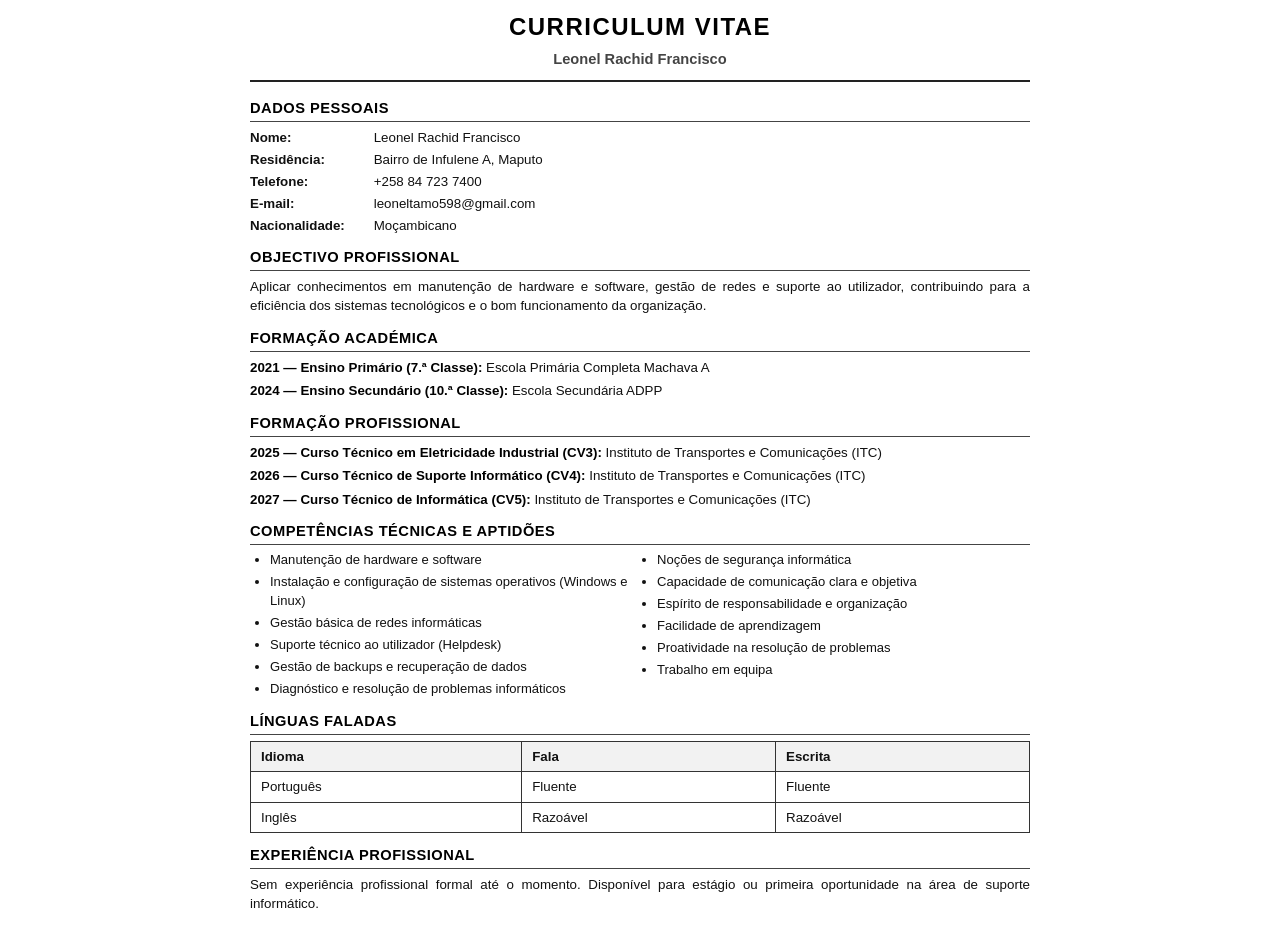
<file: curriculo.html>
<!DOCTYPE html>
<html lang="pt">
<head>
  <meta charset="UTF-8">
  <title>Curriculum Vitae - Leonel Rachid Francisco</title>
  <style>
    @page {
      size: A4 portrait;
      margin: 12mm 16mm;
    }
    * {
      box-sizing: border-box;
      margin: 0;
      padding: 0;
    }
    body {
      font-family: Arial, "Helvetica Neue", Helvetica, sans-serif;
      color: #111111;
      background: #ffffff;
      line-height: 1.45;
      font-size: 10.5pt;
    }
    .cv-container {
      max-width: 780px;
      margin: 0 auto;
      padding: 10px 0;
    }
    .cv-header {
      text-align: center;
      margin-bottom: 16px;
      padding-bottom: 10px;
      border-bottom: 2px solid #222222;
    }
    .cv-header h1 {
      font-size: 18pt;
      font-weight: bold;
      text-transform: uppercase;
      letter-spacing: 1.5px;
      color: #000000;
      margin-bottom: 4px;
    }
    .cv-header .subtitle {
      font-size: 11pt;
      color: #444444;
      font-weight: 600;
    }
    h2 {
      font-size: 11pt;
      font-weight: bold;
      text-transform: uppercase;
      letter-spacing: 0.5px;
      color: #000000;
      border-bottom: 1px solid #444444;
      padding-bottom: 2px;
      margin-top: 12px;
      margin-bottom: 6px;
    }
    .section-content {
      margin-bottom: 6px;
    }
    .personal-info {
      list-style: none;
      padding: 0;
      margin: 0;
    }
    .personal-info li {
      margin-bottom: 2.5px;
      font-size: 10pt;
    }
    .personal-info strong {
      display: inline-block;
      min-width: 120px;
      color: #111111;
    }
    p {
      text-align: justify;
      margin-bottom: 5px;
      font-size: 10pt;
    }
    .timeline-item {
      margin-bottom: 4px;
      font-size: 10pt;
    }
    .timeline-item strong {
      color: #000000;
    }
    ul.skills-list {
      margin-left: 20px;
      margin-top: 4px;
      margin-bottom: 6px;
      columns: 2;
      -webkit-columns: 2;
      -moz-columns: 2;
    }
    ul.skills-list li {
      margin-bottom: 3px;
      font-size: 9.8pt;
    }
    table {
      width: 100%;
      border-collapse: collapse;
      margin-top: 6px;
      margin-bottom: 6px;
      font-size: 10pt;
    }
    table, th, td {
      border: 1px solid #333333;
    }
    th, td {
      padding: 5px 10px;
      text-align: left;
    }
    th {
      background-color: #f2f2f2;
      font-weight: bold;
    }
  </style>
</head>
<body>

<div class="cv-container">
  <div class="cv-header">
    <h1>Curriculum Vitae</h1>
    <div class="subtitle">Leonel Rachid Francisco</div>
  </div>

  <h2>Dados Pessoais</h2>
  <div class="section-content">
    <ul class="personal-info">
      <li><strong>Nome:</strong> Leonel Rachid Francisco</li>
      <li><strong>Residência:</strong> Bairro de Infulene A, Maputo</li>
      <li><strong>Telefone:</strong> +258 84 723 7400</li>
      <li><strong>E-mail:</strong> leoneltamo598@gmail.com</li>
      <li><strong>Nacionalidade:</strong> Moçambicano</li>
    </ul>
  </div>

  <h2>Objectivo Profissional</h2>
  <div class="section-content">
    <p>
      Aplicar conhecimentos em manutenção de hardware e software, gestão de redes e suporte ao utilizador, contribuindo para a eficiência dos sistemas tecnológicos e o bom funcionamento da organização.
    </p>
  </div>

  <h2>Formação Académica</h2>
  <div class="section-content">
    <div class="timeline-item"><strong>2021 — Ensino Primário (7.ª Classe):</strong> Escola Primária Completa Machava A</div>
    <div class="timeline-item"><strong>2024 — Ensino Secundário (10.ª Classe):</strong> Escola Secundária ADPP</div>
  </div>

  <h2>Formação Profissional</h2>
  <div class="section-content">
    <div class="timeline-item"><strong>2025 — Curso Técnico em Eletricidade Industrial (CV3):</strong> Instituto de Transportes e Comunicações (ITC)</div>
    <div class="timeline-item"><strong>2026 — Curso Técnico de Suporte Informático (CV4):</strong> Instituto de Transportes e Comunicações (ITC)</div>
    <div class="timeline-item"><strong>2027 — Curso Técnico de Informática (CV5):</strong> Instituto de Transportes e Comunicações (ITC)</div>
  </div>

  <h2>Competências Técnicas e Aptidões</h2>
  <div class="section-content">
    <ul class="skills-list">
      <li>Manutenção de hardware e software</li>
      <li>Instalação e configuração de sistemas operativos (Windows e Linux)</li>
      <li>Gestão básica de redes informáticas</li>
      <li>Suporte técnico ao utilizador (Helpdesk)</li>
      <li>Gestão de backups e recuperação de dados</li>
      <li>Diagnóstico e resolução de problemas informáticos</li>
      <li>Noções de segurança informática</li>
      <li>Capacidade de comunicação clara e objetiva</li>
      <li>Espírito de responsabilidade e organização</li>
      <li>Facilidade de aprendizagem</li>
      <li>Proatividade na resolução de problemas</li>
      <li>Trabalho em equipa</li>
    </ul>
  </div>

  <h2>Línguas Faladas</h2>
  <div class="section-content">
    <table>
      <thead>
        <tr>
          <th>Idioma</th>
          <th>Fala</th>
          <th>Escrita</th>
        </tr>
      </thead>
      <tbody>
        <tr>
          <td>Português</td>
          <td>Fluente</td>
          <td>Fluente</td>
        </tr>
        <tr>
          <td>Inglês</td>
          <td>Razoável</td>
          <td>Razoável</td>
        </tr>
      </tbody>
    </table>
  </div>

  <h2>Experiência Profissional</h2>
  <div class="section-content">
    <p>
      Sem experiência profissional formal até o momento. Disponível para estágio ou primeira oportunidade na área de suporte informático.
    </p>
  </div>
</div>

</body>
</html>
</file>
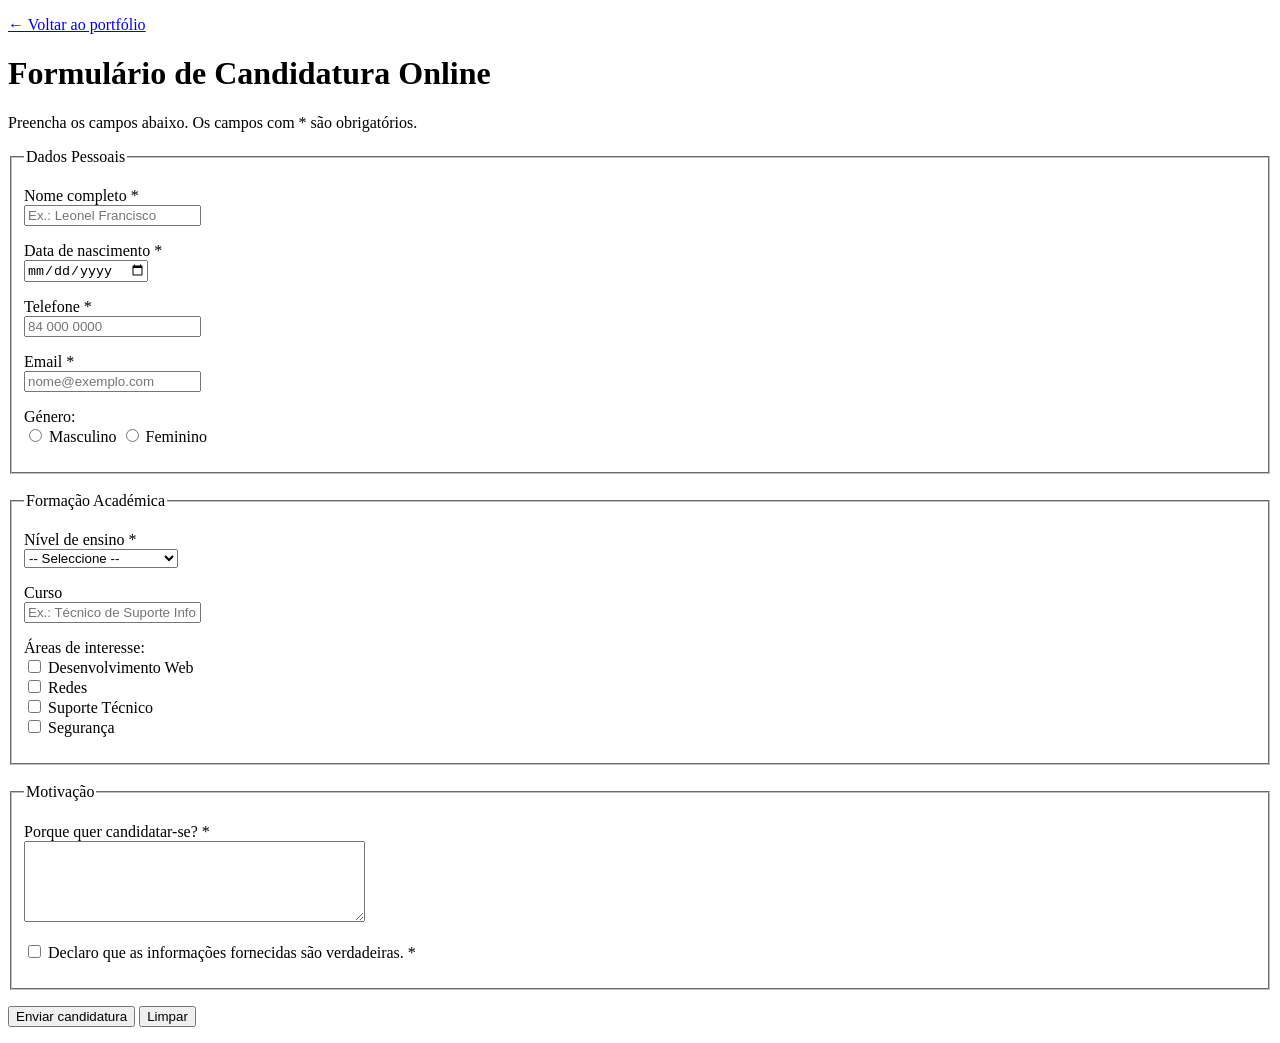
<file: exercicio-formulario.html>
<!DOCTYPE html>
<html lang="pt">
<head>
<meta charset="UTF-8">
<meta name="viewport" content="width=device-width, initial-scale=1">
<title>Formulário de Candidatura Online</title>
</head>
<body>

<p><a href="index.html#projectos">← Voltar ao portfólio</a></p>

<h1>Formulário de Candidatura Online</h1>
<p>Preencha os campos abaixo. Os campos com * são obrigatórios.</p>

<form action="#" method="post" onsubmit="alert('Candidatura enviada com sucesso!'); return false;">

  <fieldset>
    <legend>Dados Pessoais</legend>

    <p>
      <label for="nome">Nome completo *</label><br>
      <input type="text" id="nome" name="nome" placeholder="Ex.: Leonel Francisco " required>
    </p>

    <p>
      <label for="nascimento">Data de nascimento *</label><br>
      <input type="date" id="nascimento" name="nascimento" required>
    </p>

    <p>
      <label for="telefone">Telefone *</label><br>
      <input type="tel" id="telefone" name="telefone" placeholder="84 000 0000" required>
    </p>

    <p>
      <label for="email">Email *</label><br>
      <input type="email" id="email" name="email" placeholder="nome@exemplo.com" required>
    </p>

    <p>
      Género:<br>
      <input type="radio" id="masc" name="genero" value="M"> <label for="masc">Masculino</label>
      <input type="radio" id="fem" name="genero" value="F"> <label for="fem">Feminino</label>
    </p>
  </fieldset>

  <br>

  <fieldset>
    <legend>Formação Académica</legend>

    <p>
      <label for="nivel">Nível de ensino *</label><br>
      <select id="nivel" name="nivel" required>
        <option value="">-- Seleccione --</option>
        <option>10.ª Classe</option>
        <option>12.ª Classe</option>
        <option>Ensino Técnico Médio</option>
        <option>Licenciatura</option>
      </select>
    </p>

    <p>
      <label for="curso">Curso</label><br>
      <input type="text" id="curso" name="curso" placeholder="Ex.: Técnico de Suporte Informático">
    </p>

    <p>
      Áreas de interesse:<br>
      <input type="checkbox" id="web" name="area" value="web"> <label for="web">Desenvolvimento Web</label><br>
      <input type="checkbox" id="redes" name="area" value="redes"> <label for="redes">Redes</label><br>
      <input type="checkbox" id="suporte" name="area" value="suporte"> <label for="suporte">Suporte Técnico</label><br>
      <input type="checkbox" id="seguranca" name="area" value="seguranca"> <label for="seguranca">Segurança</label>
    </p>
  </fieldset>

  <br>

  <fieldset>
    <legend>Motivação</legend>

    <p>
      <label for="mensagem">Porque quer candidatar-se? *</label><br>
      <textarea id="mensagem" name="mensagem" rows="5" cols="40" required></textarea>
    </p>

    <p>
      <input type="checkbox" id="termos" required>
      <label for="termos">Declaro que as informações fornecidas são verdadeiras. *</label>
    </p>
  </fieldset>

  <p>
    <button type="submit">Enviar candidatura</button>
    <button type="reset">Limpar</button>
  </p>

</form>

</body>
</html>
</file>
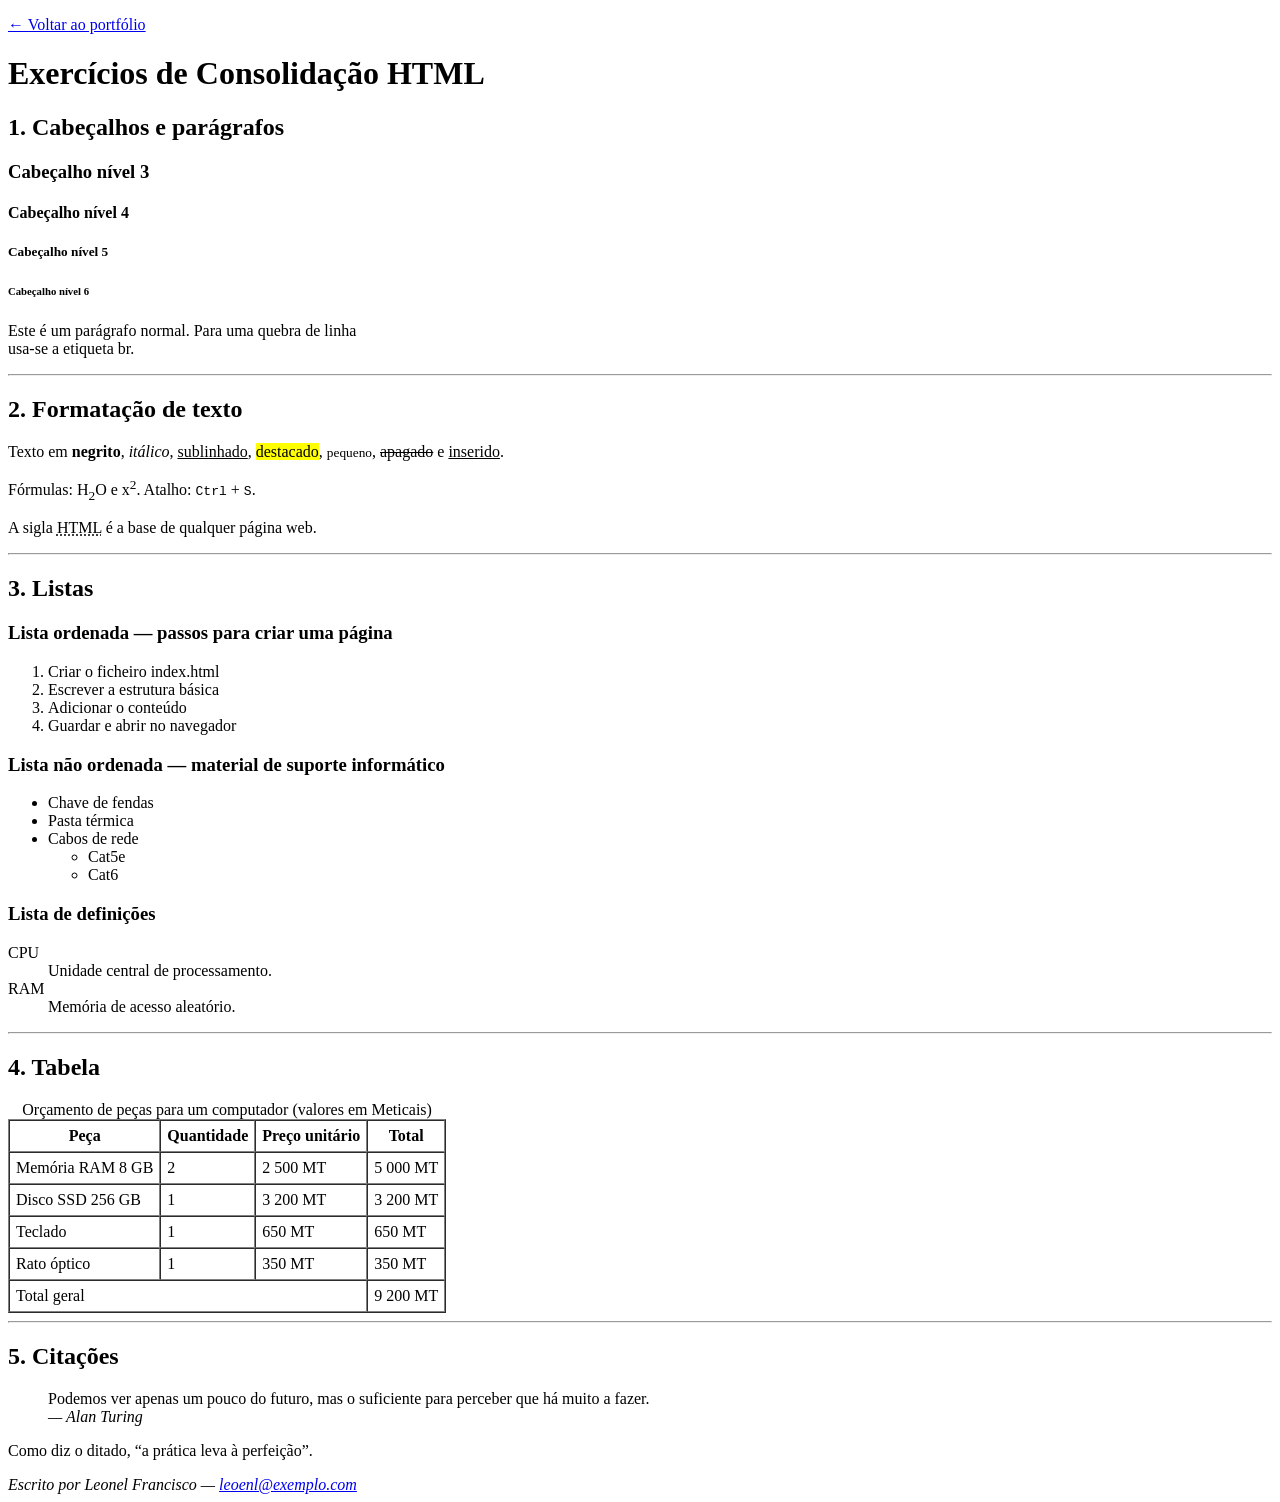
<file: exercicios-html.html>
<!DOCTYPE html>
<html lang="pt">
<head>
<meta charset="UTF-8">
<meta name="viewport" content="width=device-width, initial-scale=1">
<title>Exercícios de Consolidação HTML</title>
</head>
<body>

<p><a href="index.html#projectos">← Voltar ao portfólio</a></p>

<h1>Exercícios de Consolidação HTML</h1>

<!-- EXERCÍCIO 1 — CABEÇALHOS E PARÁGRAFOS -->
<h2>1. Cabeçalhos e parágrafos</h2>
<h3>Cabeçalho nível 3</h3>
<h4>Cabeçalho nível 4</h4>
<h5>Cabeçalho nível 5</h5>
<h6>Cabeçalho nível 6</h6>
<p>Este é um parágrafo normal. Para uma quebra de linha<br>usa-se a etiqueta br.</p>
<hr>

<!-- EXERCÍCIO 2 — FORMATAÇÃO DE TEXTO -->
<h2>2. Formatação de texto</h2>
<p>
  Texto em <strong>negrito</strong>, <em>itálico</em>, <u>sublinhado</u>,
  <mark>destacado</mark>, <small>pequeno</small>, <del>apagado</del> e
  <ins>inserido</ins>.
</p>
<p>
  Fórmulas: H<sub>2</sub>O e x<sup>2</sup>.
  Atalho: <kbd>Ctrl</kbd> + <kbd>S</kbd>.
</p>
<p>
  A sigla <abbr title="HyperText Markup Language">HTML</abbr> é a base de
  qualquer página web.
</p>
<hr>

<!-- EXERCÍCIO 3 — LISTAS -->
<h2>3. Listas</h2>

<h3>Lista ordenada — passos para criar uma página</h3>
<ol>
  <li>Criar o ficheiro index.html</li>
  <li>Escrever a estrutura básica</li>
  <li>Adicionar o conteúdo</li>
  <li>Guardar e abrir no navegador</li>
</ol>

<h3>Lista não ordenada — material de suporte informático</h3>
<ul>
  <li>Chave de fendas</li>
  <li>Pasta térmica</li>
  <li>Cabos de rede
    <ul>
      <li>Cat5e</li>
      <li>Cat6</li>
    </ul>
  </li>
</ul>

<h3>Lista de definições</h3>
<dl>
  <dt>CPU</dt>
  <dd>Unidade central de processamento.</dd>
  <dt>RAM</dt>
  <dd>Memória de acesso aleatório.</dd>
</dl>
<hr>

<!-- EXERCÍCIO 4 — TABELA -->
<h2>4. Tabela</h2>
<table border="1" cellpadding="6" cellspacing="0">
  <caption>Orçamento de peças para um computador (valores em Meticais)</caption>
  <thead>
    <tr>
      <th>Peça</th>
      <th>Quantidade</th>
      <th>Preço unitário</th>
      <th>Total</th>
    </tr>
  </thead>
  <tbody>
    <tr><td>Memória RAM 8 GB</td><td>2</td><td>2 500 MT</td><td>5 000 MT</td></tr>
    <tr><td>Disco SSD 256 GB</td><td>1</td><td>3 200 MT</td><td>3 200 MT</td></tr>
    <tr><td>Teclado</td><td>1</td><td>650 MT</td><td>650 MT</td></tr>
    <tr><td>Rato óptico</td><td>1</td><td>350 MT</td><td>350 MT</td></tr>
  </tbody>
  <tfoot>
    <tr><td colspan="3">Total geral</td><td>9 200 MT</td></tr>
  </tfoot>
</table>
<hr>

<!-- EXERCÍCIO 5 — CITAÇÕES -->
<h2>5. Citações</h2>
<blockquote>
  Podemos ver apenas um pouco do futuro, mas o suficiente para perceber que há muito a fazer.
  <br><cite>— Alan Turing</cite>
</blockquote>
<p>Como diz o ditado, <q>a prática leva à perfeição</q>.</p>
<address>
  Escrito por Leonel Francisco  —
  <a href="mailto:leoneltamo59@exemplo.com">leoenl@exemplo.com</a>
</address>

</body>
</html>
</file>
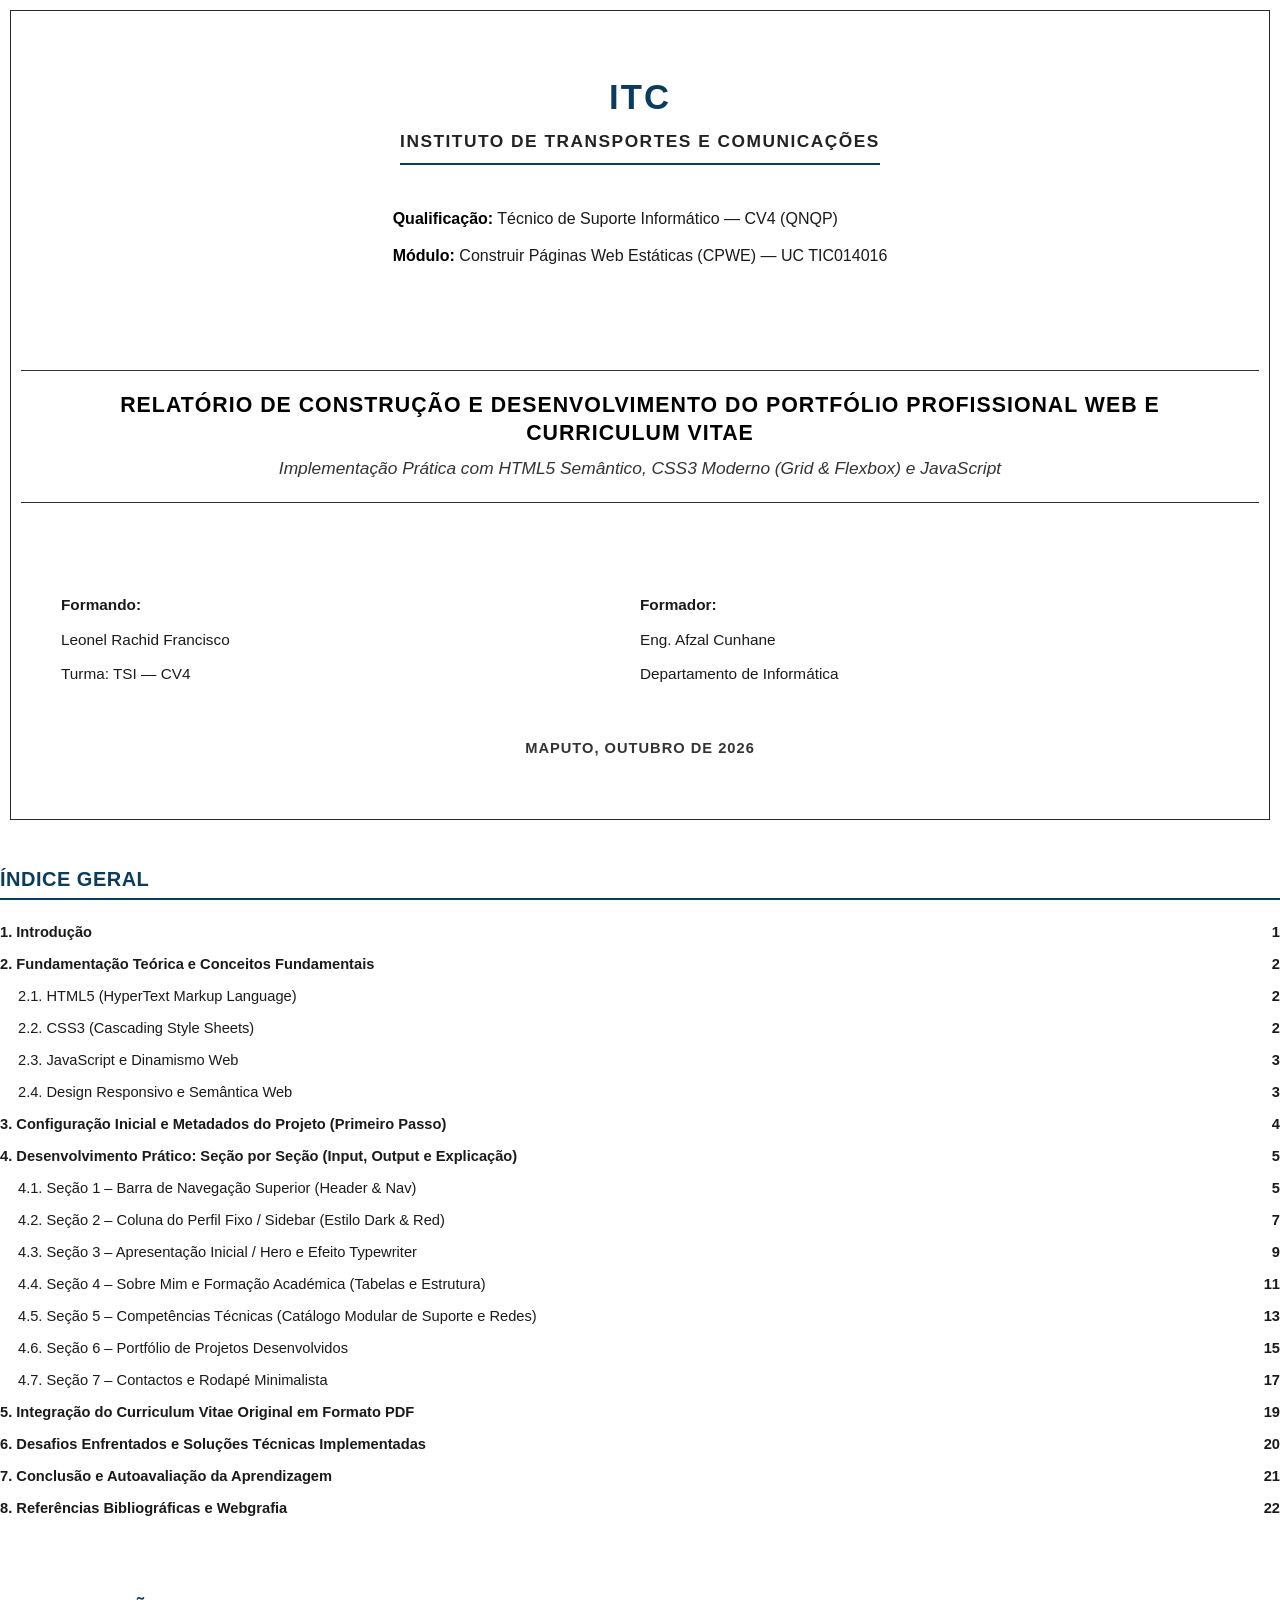
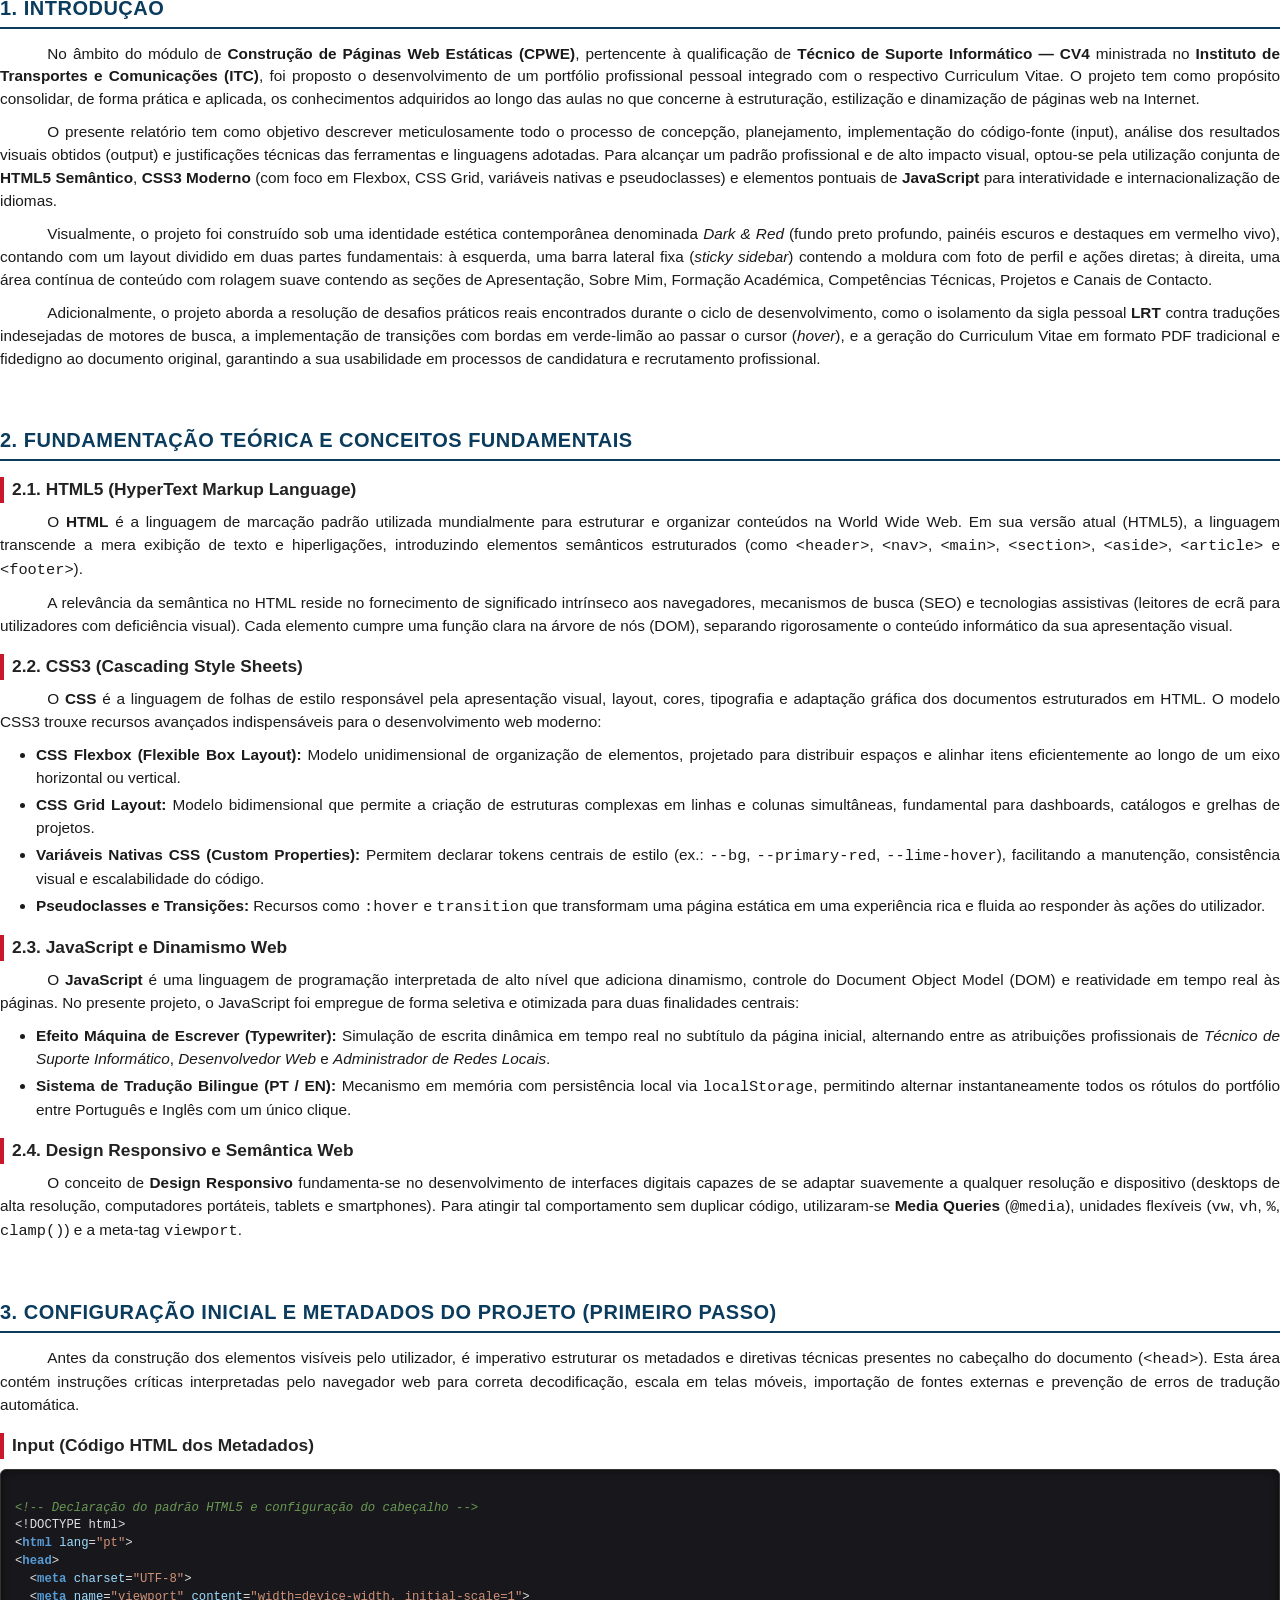
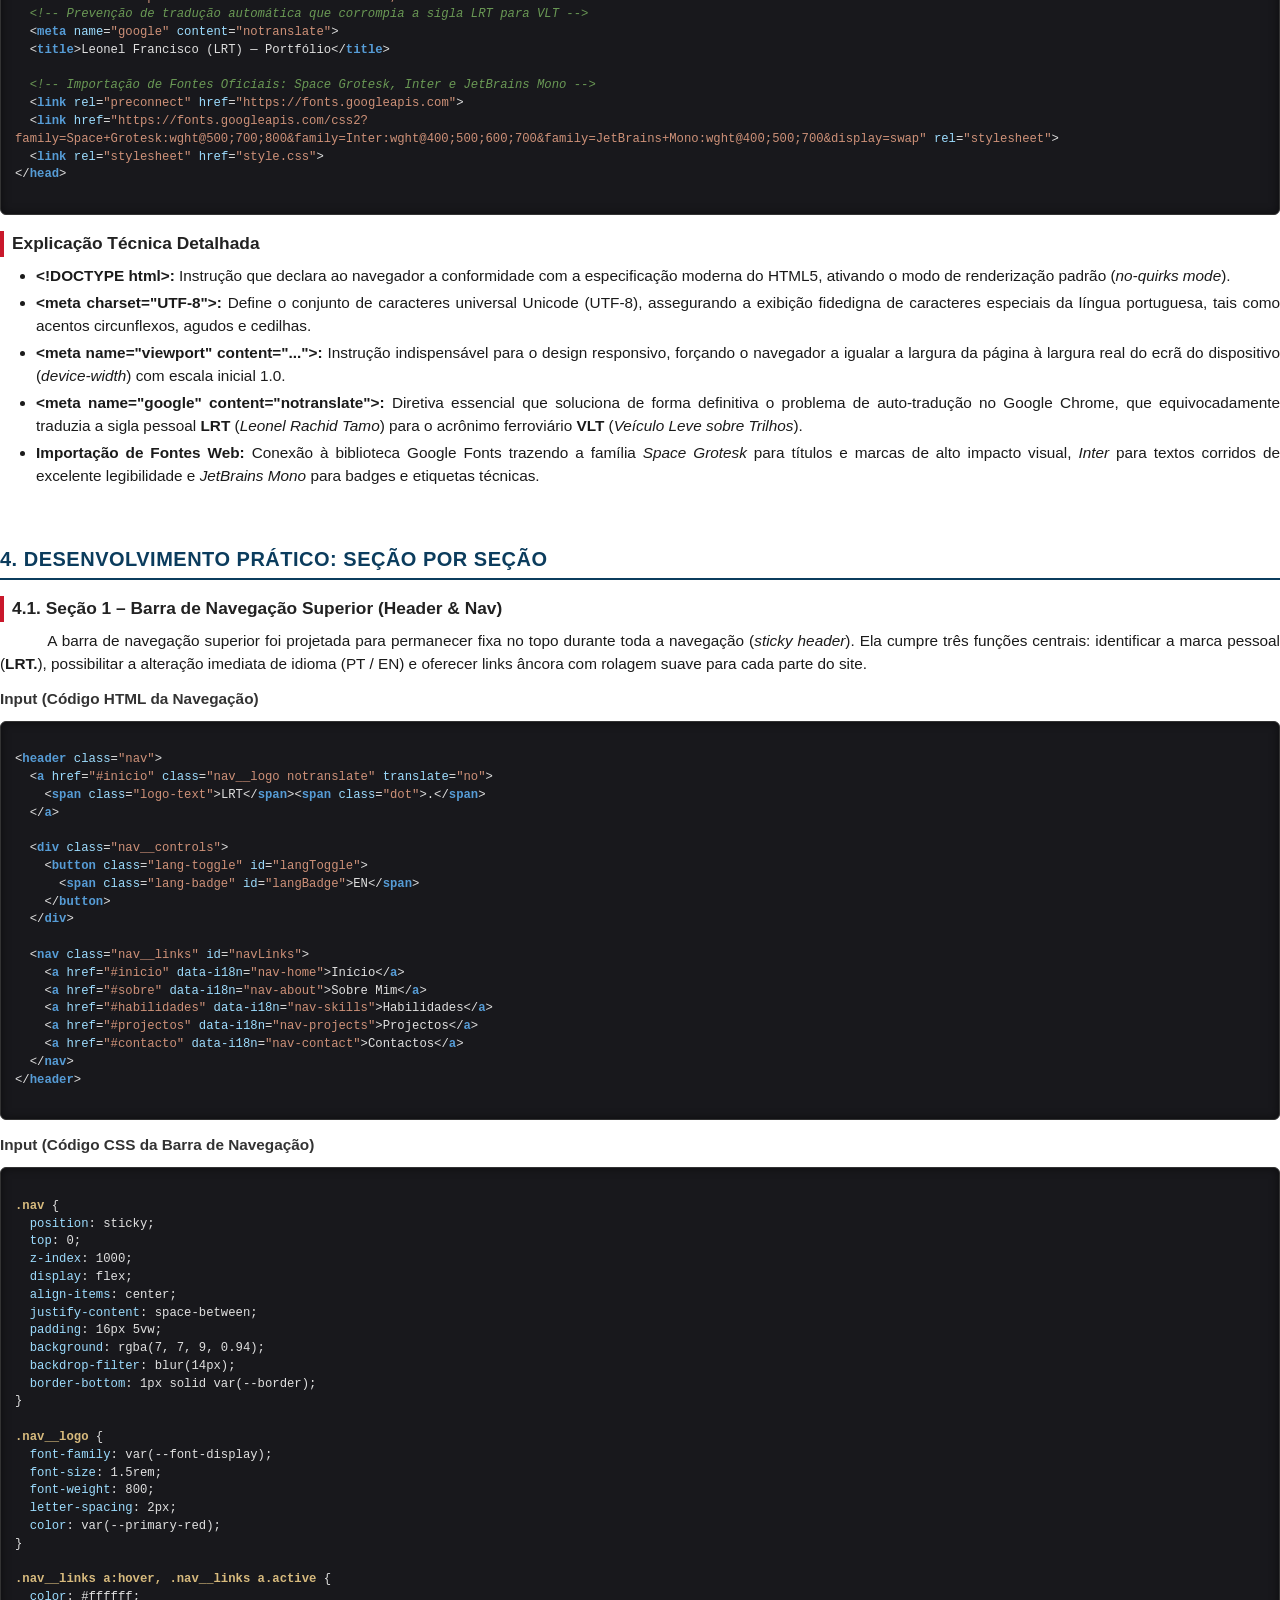
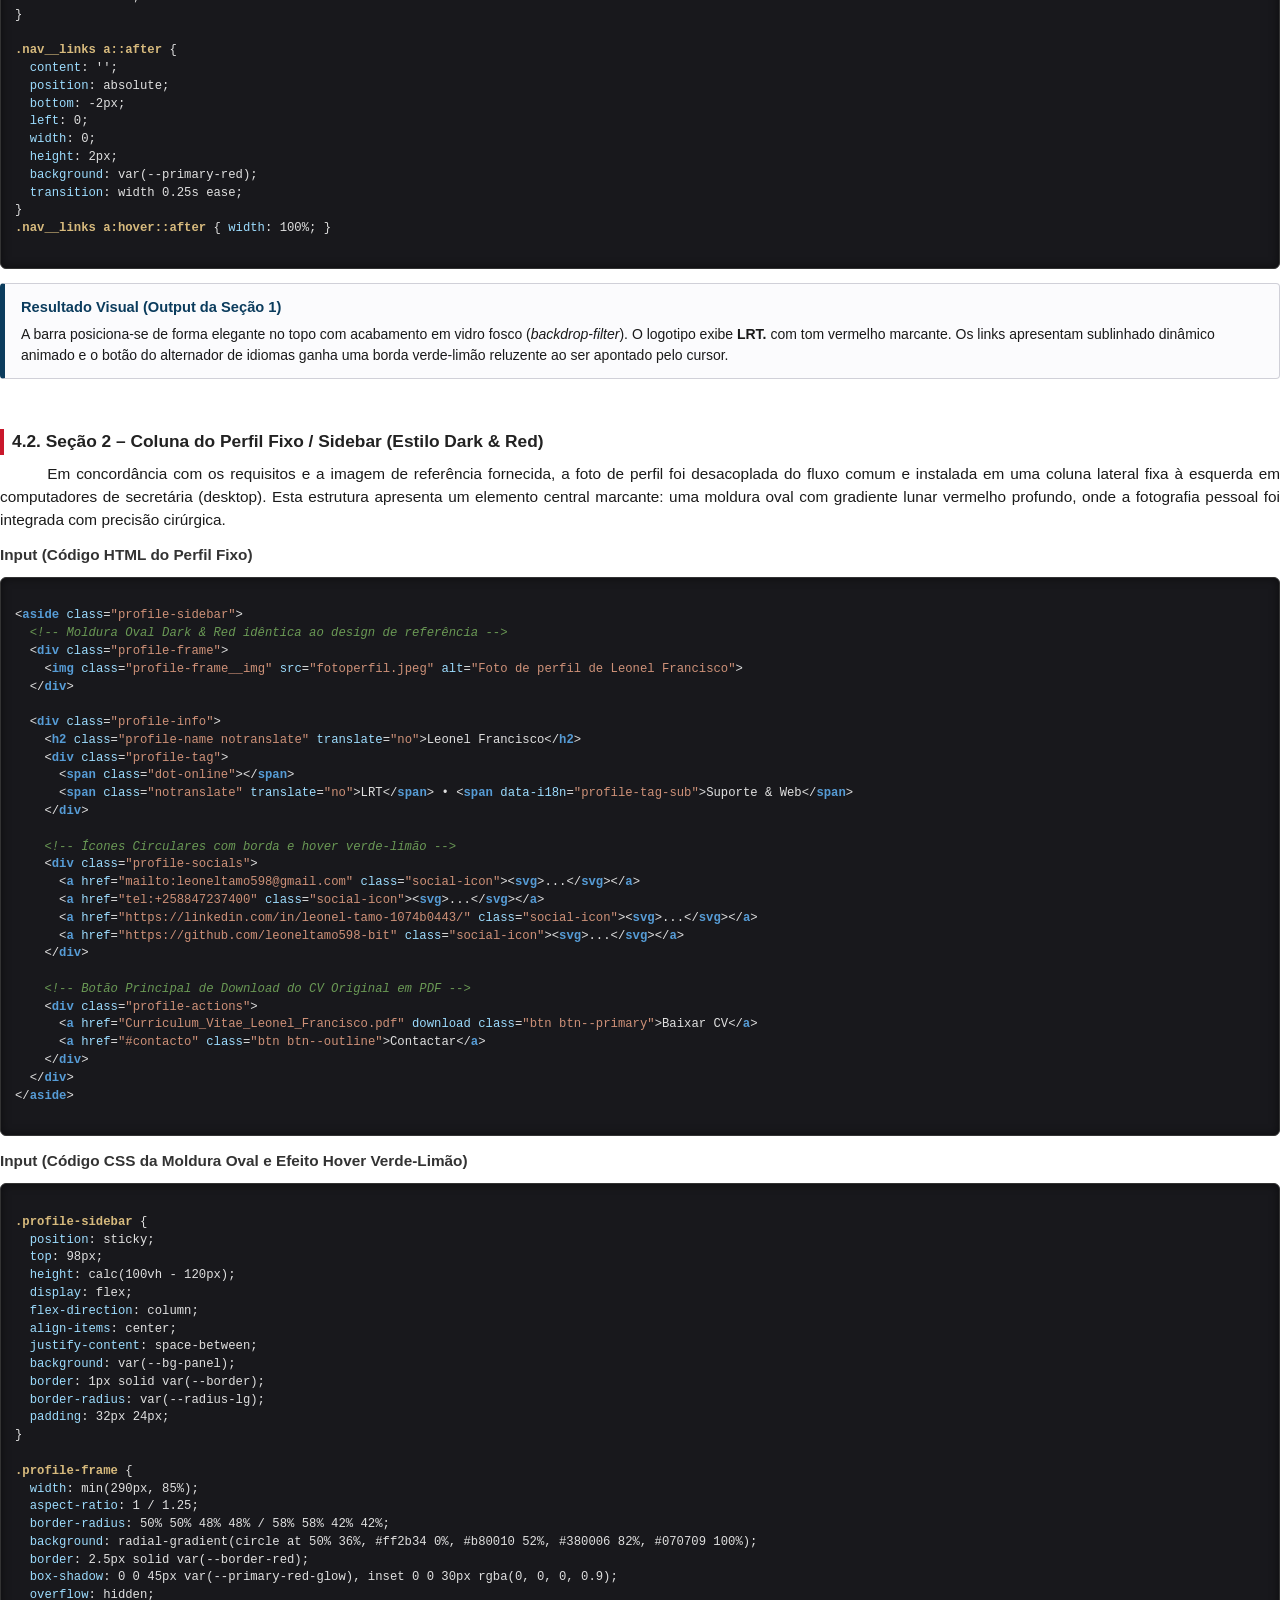
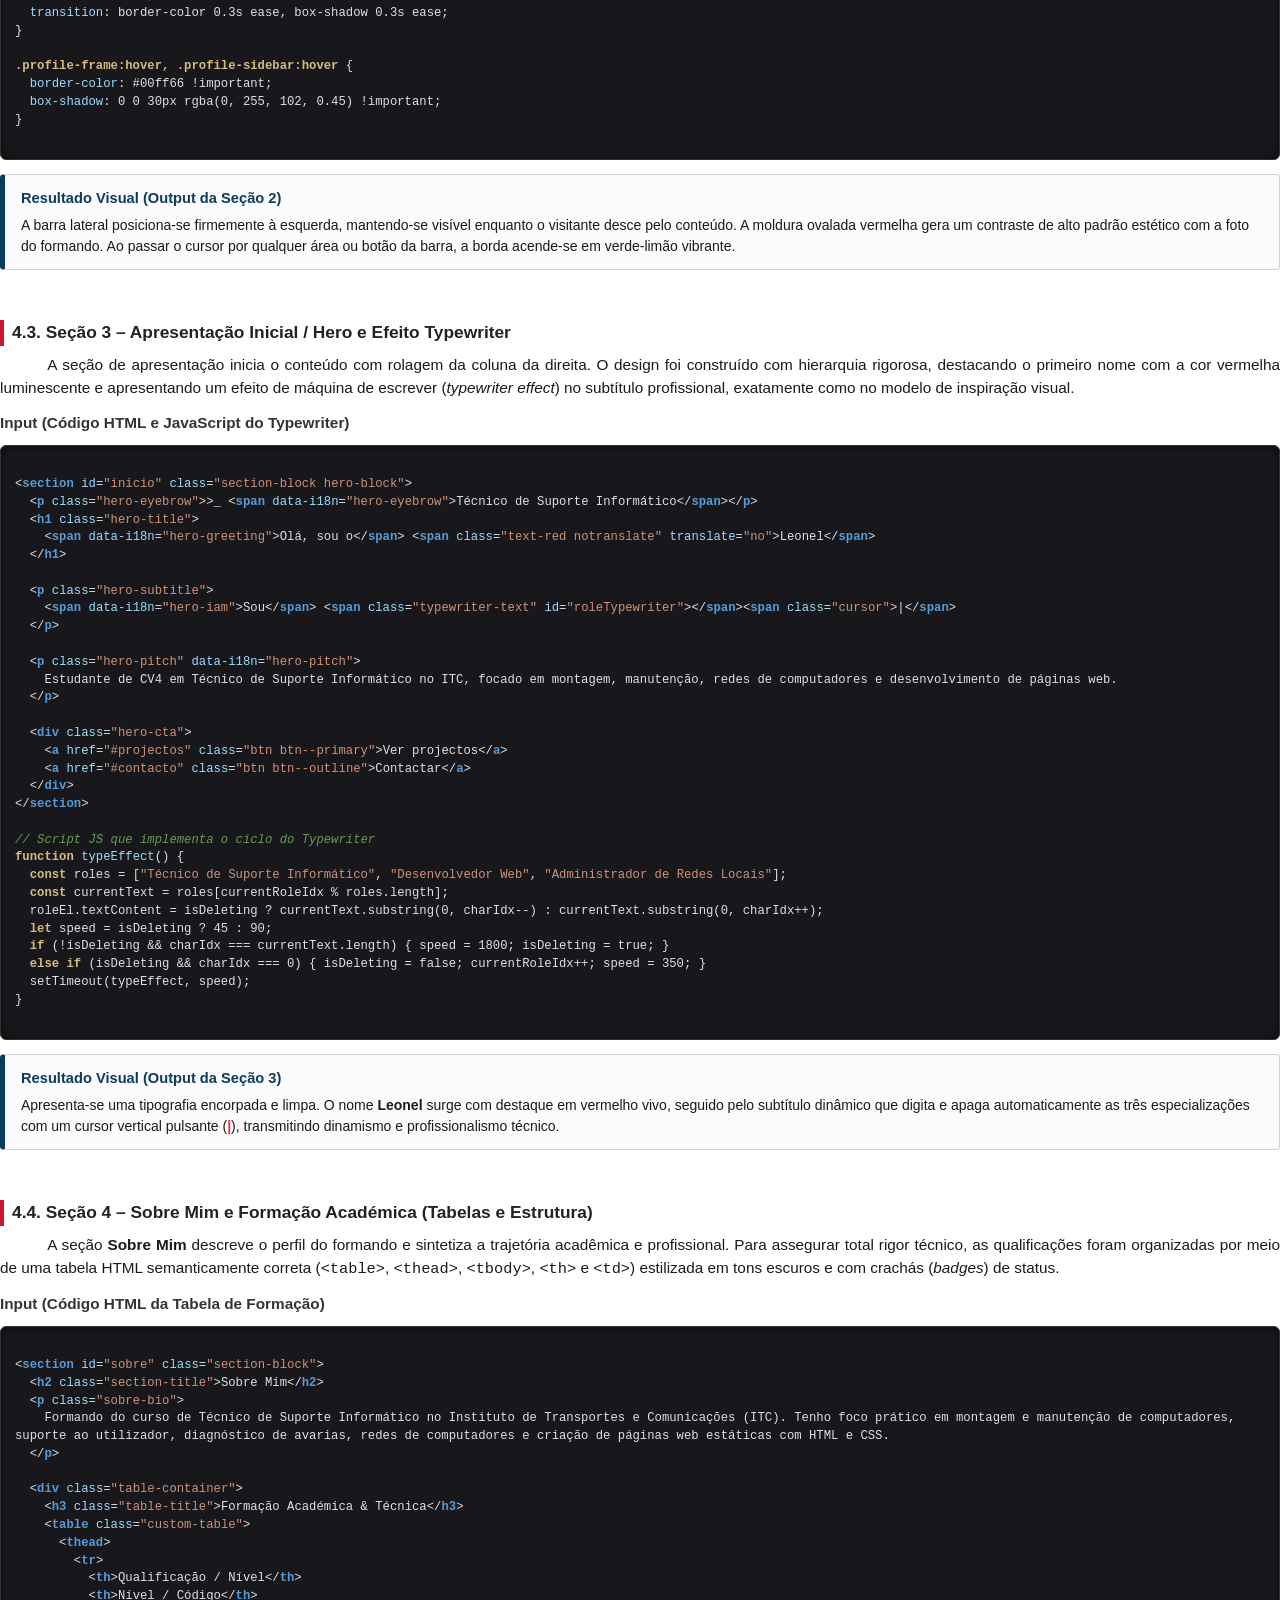
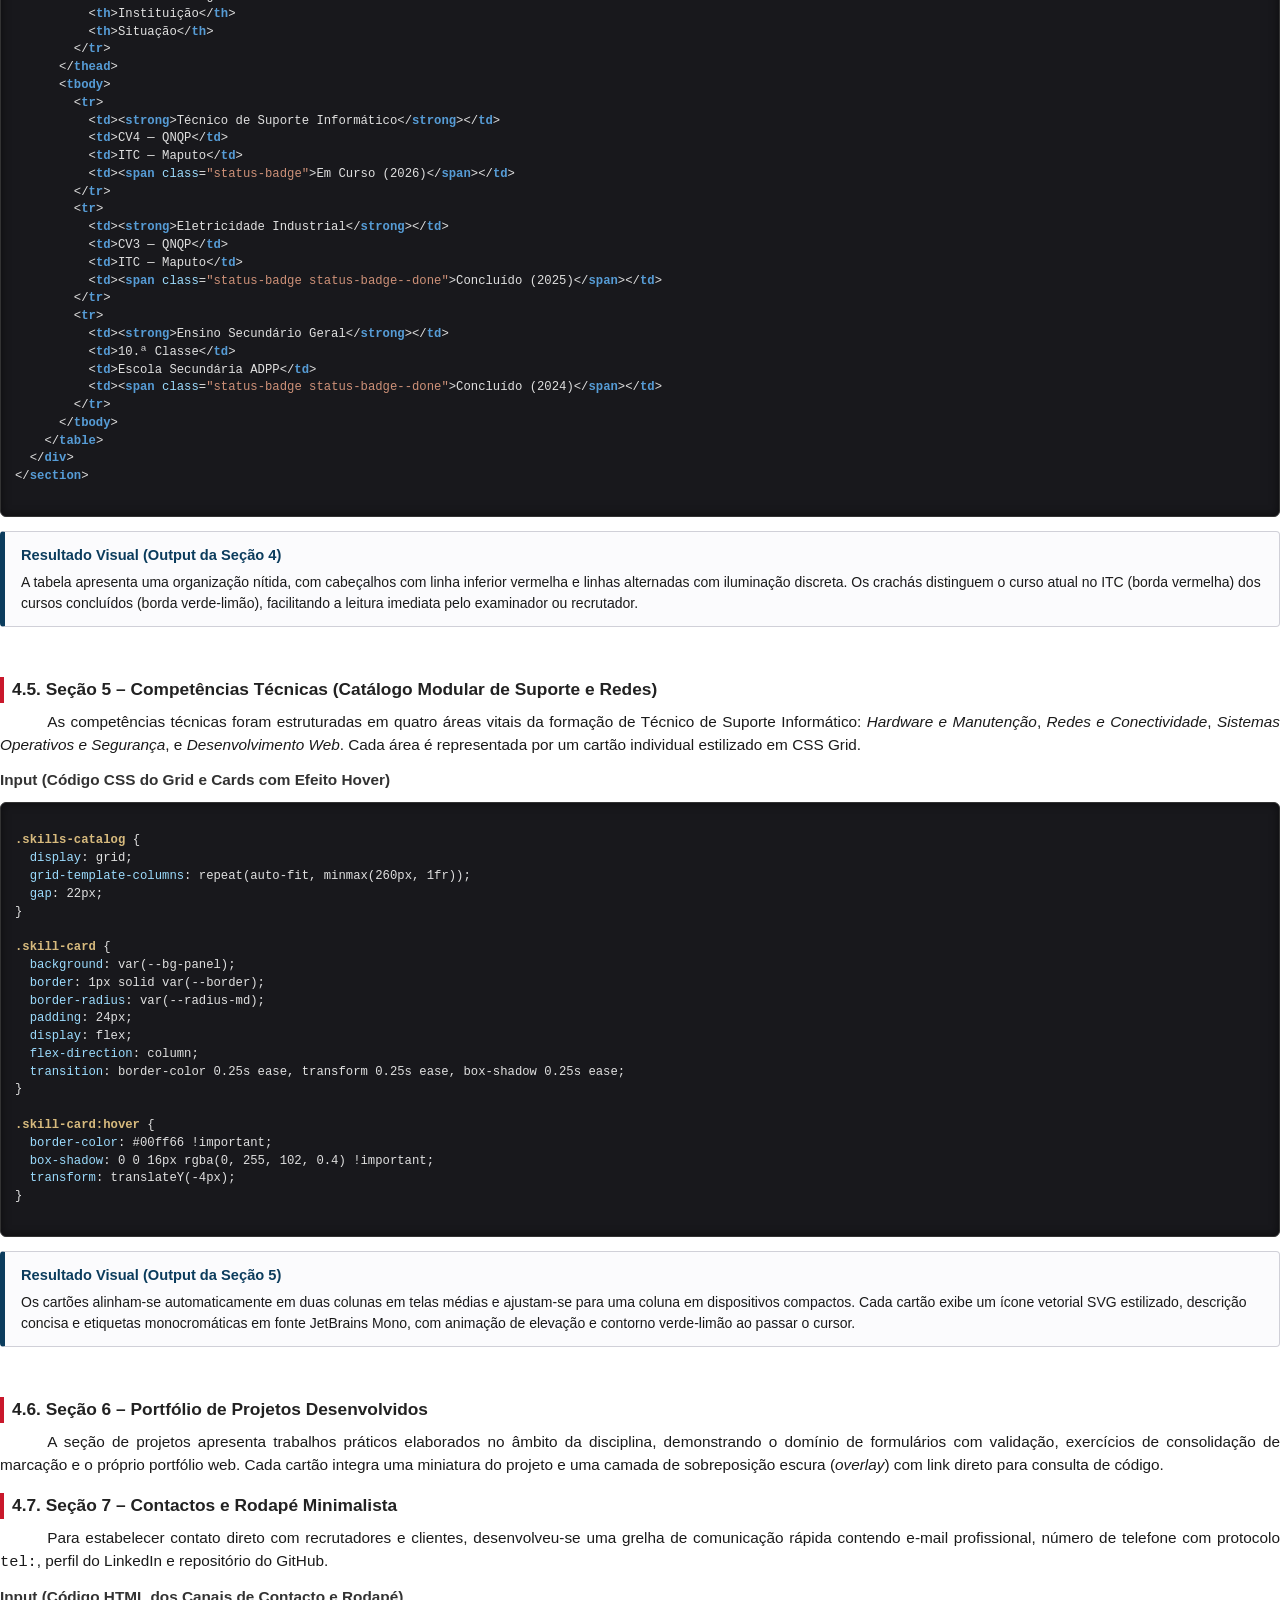
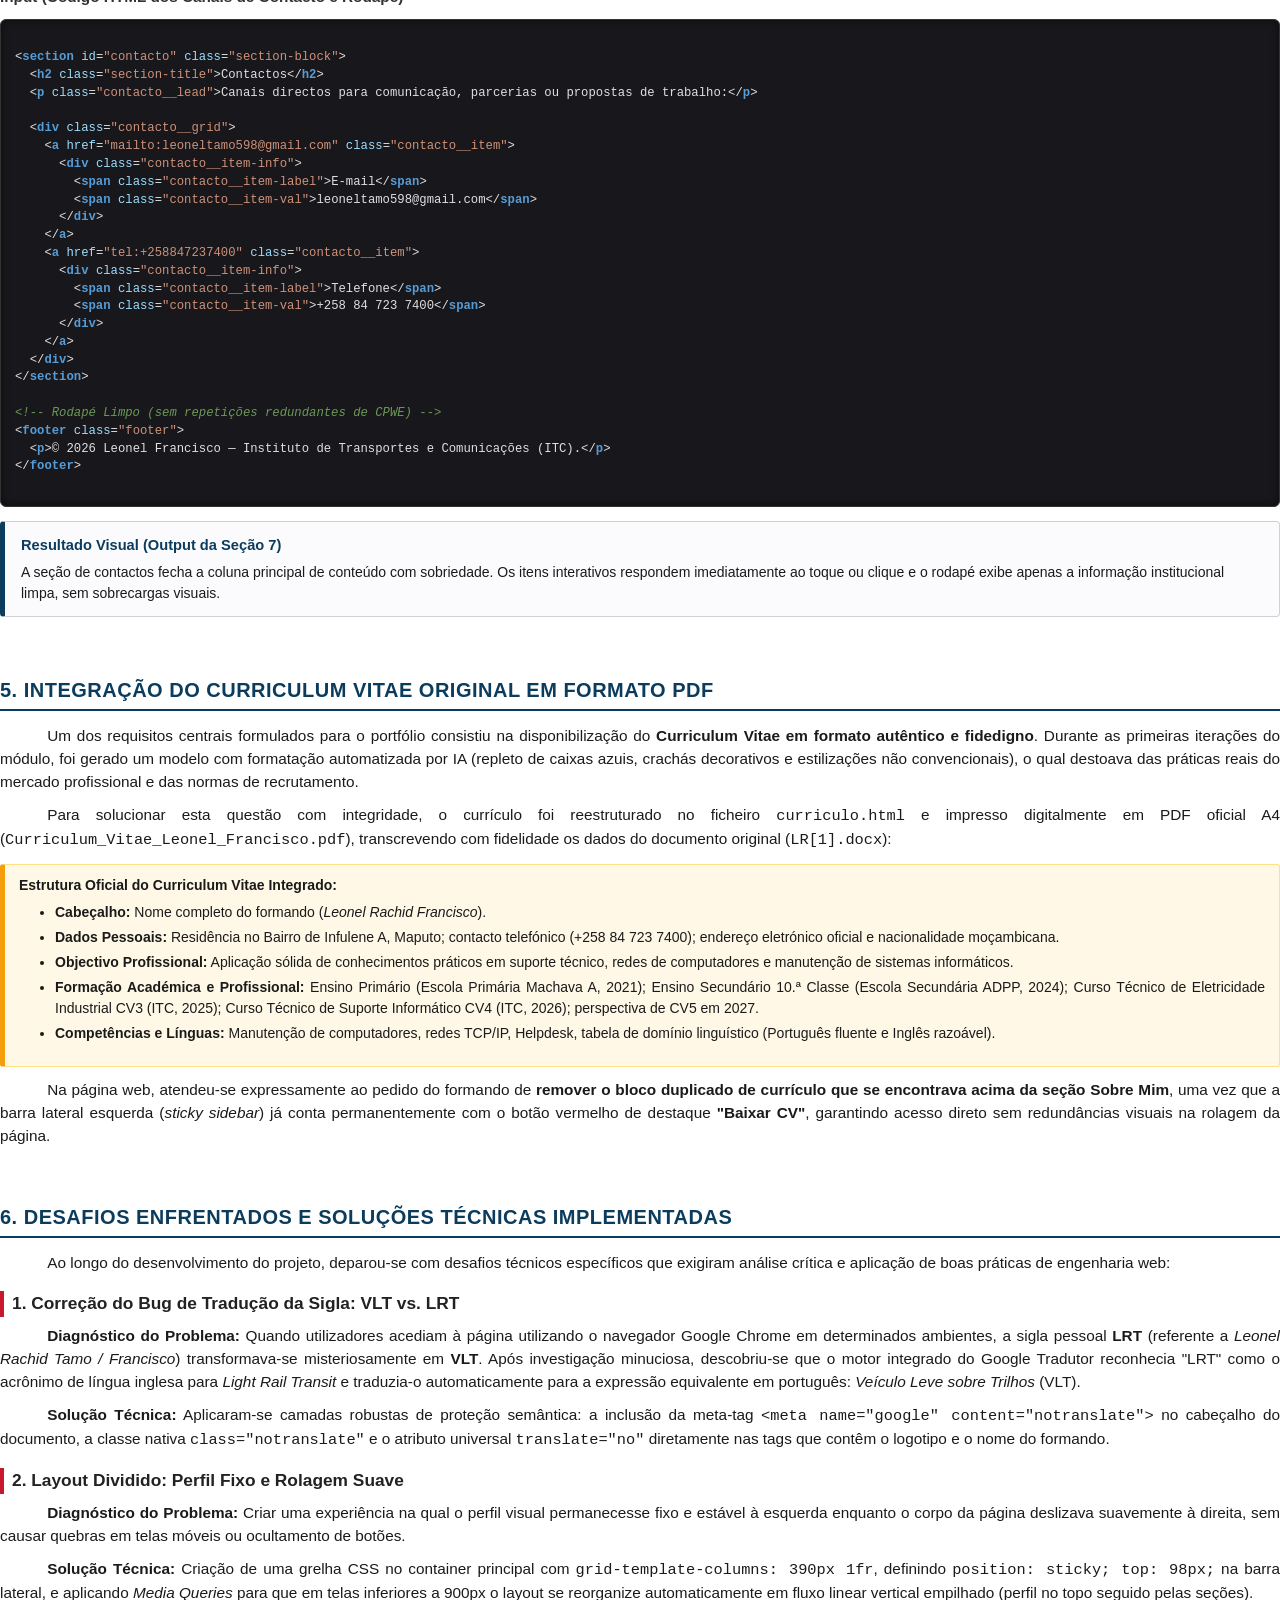
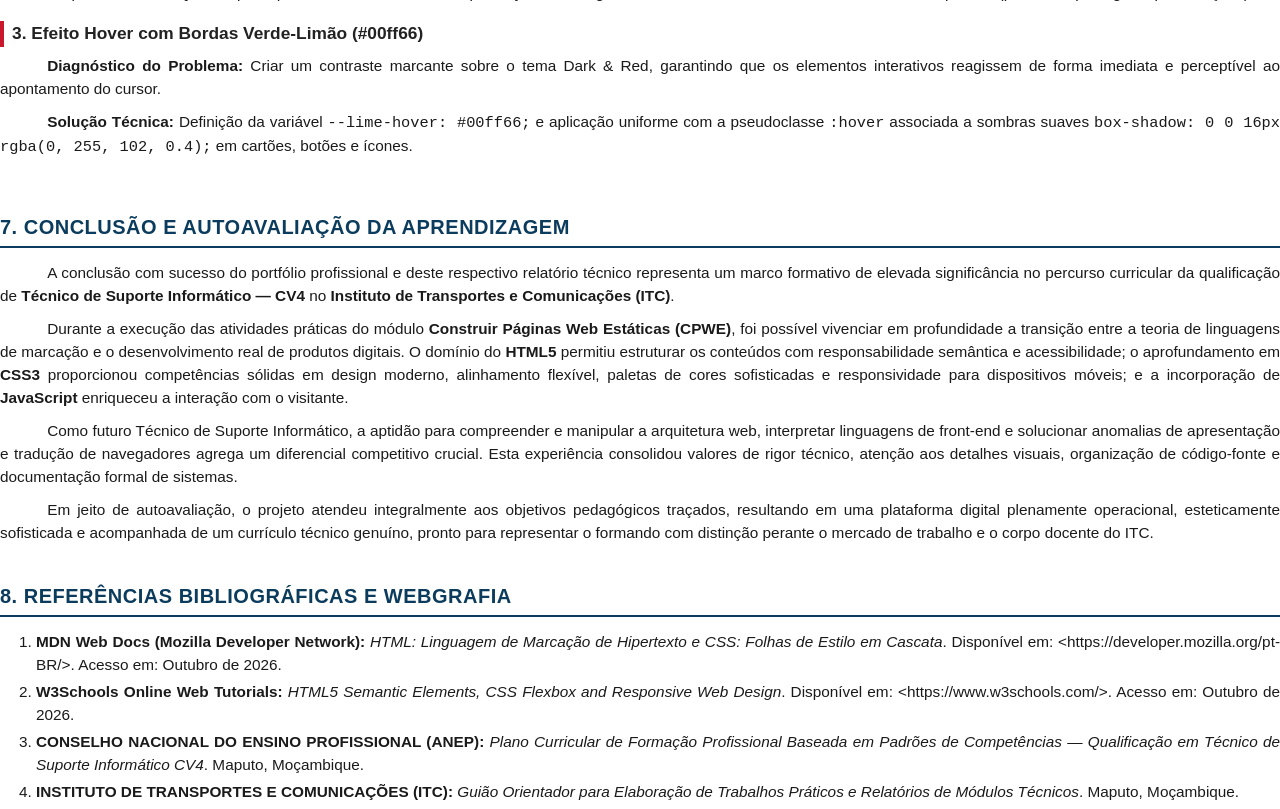
<file: relatório.html>
<!DOCTYPE html>
<html lang="pt">
<head>
  <meta charset="UTF-8">
  <title>Relatório de Construção do Portfólio Web — Leonel Rachid Francisco</title>
  <style>
    @page {
      size: A4 portrait;
      margin: 22mm 20mm 22mm 25mm;
      @bottom-right {
        content: counter(page);
        font-family: Arial, sans-serif;
        font-size: 10pt;
      }
    }

    * {
      box-sizing: border-box;
      margin: 0;
      padding: 0;
    }

    body {
      font-family: "Calibri", "Segoe UI", Arial, sans-serif;
      font-size: 11.5pt;
      line-height: 1.5;
      color: #1a1a1a;
      background: #ffffff;
    }

    .page {
      padding: 10px 0;
    }

    .page-break {
      page-break-after: always;
    }

    /* ==========================================
       CAPA OFICIAL (PADRÃO ITC - EXEMPLAR 2)
       ========================================== */
    .cover-page {
      min-height: 90vh;
      display: flex;
      flex-direction: column;
      justify-content: space-between;
      align-items: center;
      text-align: center;
      padding: 40px 10px;
      page-break-after: always;
      border: 1.5px solid #2b2b2b;
      margin: 10px;
      box-sizing: border-box;
    }

    .cover-header {
      margin-top: 20px;
    }

    .cover-institution-logo {
      font-size: 26pt;
      font-weight: 800;
      color: #0b3c5d;
      letter-spacing: 2px;
      margin-bottom: 6px;
      font-family: "Arial", sans-serif;
    }

    .cover-institution-sub {
      font-size: 13pt;
      font-weight: 700;
      text-transform: uppercase;
      letter-spacing: 1.5px;
      color: #222;
      border-bottom: 2px solid #0b3c5d;
      padding-bottom: 8px;
      display: inline-block;
    }

    .cover-meta {
      margin-top: 40px;
      font-size: 12pt;
      line-height: 1.7;
    }

    .cover-meta strong {
      color: #000;
    }

    .cover-title-box {
      margin: 50px 0;
      padding: 20px 30px;
      border-top: 1.5px solid #333;
      border-bottom: 1.5px solid #333;
    }

    .cover-title {
      font-size: 16pt;
      font-weight: bold;
      text-transform: uppercase;
      color: #000;
      letter-spacing: 1px;
      line-height: 1.35;
    }

    .cover-theme {
      font-size: 13pt;
      margin-top: 8px;
      color: #333;
      font-style: italic;
    }

    .cover-people {
      width: 100%;
      display: flex;
      justify-content: space-between;
      padding: 0 40px;
      text-align: left;
      font-size: 11.5pt;
      line-height: 1.6;
    }

    .cover-people .person-col {
      flex: 1;
    }

    .cover-people .person-col.right {
      text-align: right;
    }

    .cover-footer {
      margin-bottom: 20px;
      font-size: 11pt;
      font-weight: 600;
      color: #333;
      text-transform: uppercase;
      letter-spacing: 1px;
    }

    /* ==========================================
       TÍTULOS E ESTRUTURA
       ========================================= */
    h1.section-heading {
      font-size: 15pt;
      font-weight: bold;
      color: #0b3c5d;
      text-transform: uppercase;
      border-bottom: 2px solid #0b3c5d;
      padding-bottom: 4px;
      margin-top: 24px;
      margin-bottom: 14px;
      letter-spacing: 0.5px;
    }

    h2.sub-heading {
      font-size: 13pt;
      font-weight: bold;
      color: #222;
      margin-top: 16px;
      margin-bottom: 8px;
      border-left: 4px solid #c9182b;
      padding-left: 8px;
    }

    h3.sub-sub-heading {
      font-size: 11.5pt;
      font-weight: bold;
      color: #333;
      margin-top: 12px;
      margin-bottom: 6px;
    }

    p {
      text-align: justify;
      margin-bottom: 10px;
      text-indent: 1.25cm;
    }

    p.no-indent {
      text-indent: 0;
    }

    ul, ol {
      margin-left: 36px;
      margin-bottom: 12px;
    }

    li {
      margin-bottom: 4px;
      text-align: justify;
    }

    /* ==========================================
       ÍNDICE GERAL
       ========================================= */
    .toc-table {
      width: 100%;
      border-collapse: collapse;
      margin-top: 16px;
      margin-bottom: 24px;
    }

    .toc-table tr td {
      padding: 5px 0;
      vertical-align: bottom;
    }

    .toc-title {
      font-size: 11pt;
      font-weight: 500;
    }

    .toc-title strong {
      font-weight: 700;
    }

    .toc-dots {
      border-bottom: 1px dotted #666;
      height: 12px;
    }

    .toc-page {
      width: 35px;
      text-align: right;
      font-size: 11pt;
      font-weight: 600;
      padding-left: 8px;
    }

    /* ==========================================
       BLOCOS DE CÓDIGO (INPUT - ESTILO VS CODE)
       ========================================= */
    .code-box {
      background: #18181c;
      border: 1px solid #333;
      border-radius: 6px;
      padding: 12px 14px;
      margin: 10px 0 14px;
      font-family: "Consolas", "Courier New", monospace;
      font-size: 9.2pt;
      color: #e0e0e0;
      line-height: 1.45;
      overflow-x: auto;
      white-space: pre-wrap;
      word-wrap: break-word;
      box-shadow: inset 0 0 10px rgba(0,0,0,0.5);
    }

    .code-tag { color: #569cd6; font-weight: bold; }
    .code-attr { color: #9cdcfe; }
    .code-val { color: #ce9178; }
    .code-selector { color: #d7ba7d; font-weight: bold; }
    .code-prop { color: #9cdcfe; }
    .code-comm { color: #6a9955; font-style: italic; }
    .code-num { color: #b5cea8; }

    /* ==========================================
       QUADROS DE OUTPUT E DESTAQUES
       ========================================= */
    .output-box {
      background: #fbfbfd;
      border: 1.5px solid #d0d0d8;
      border-left: 5px solid #0b3c5d;
      border-radius: 4px;
      padding: 12px 16px;
      margin: 10px 0 14px;
      font-size: 10.5pt;
    }

    .output-box-title {
      font-weight: bold;
      color: #0b3c5d;
      margin-bottom: 6px;
      font-size: 11pt;
      display: flex;
      align-items: center;
      gap: 6px;
    }

    .feature-badge {
      display: inline-block;
      background: #eef2ff;
      border: 1px solid #c7d2fe;
      color: #3730a3;
      padding: 2px 8px;
      border-radius: 4px;
      font-size: 9pt;
      font-weight: 600;
      margin-right: 6px;
    }

    .table-academic {
      width: 100%;
      border-collapse: collapse;
      margin: 12px 0 16px;
      font-size: 10.5pt;
    }

    .table-academic th, .table-academic td {
      border: 1px solid #777;
      padding: 7px 10px;
      text-align: left;
    }

    .table-academic th {
      background: #f0f4f8;
      font-weight: bold;
      color: #0b3c5d;
    }

    .note-box {
      background: #fff8e6;
      border: 1px solid #ffe082;
      border-left: 5px solid #f59e0b;
      padding: 10px 14px;
      margin: 12px 0;
      font-size: 10.5pt;
      border-radius: 3px;
    }
  </style>
</head>
<body>

<!-- =========================================================
     CAPA OFICIAL (PADRÃO INSTITUTO DE TRANSPORTES E COMUNICAÇÕES)
     ========================================================= -->
<div class="cover-page">
  <div class="cover-header">
    <div class="cover-institution-logo">ITC</div>
    <div class="cover-institution-sub">Instituto de Transportes e Comunicações</div>
    <div class="cover-meta">
      <p class="no-indent"><strong>Qualificação:</strong> Técnico de Suporte Informático — CV4 (QNQP)</p>
      <p class="no-indent"><strong>Módulo:</strong> Construir Páginas Web Estáticas (CPWE) — UC TIC014016</p>
    </div>
  </div>

  <div class="cover-title-box">
    <div class="cover-title">Relatório de Construção e Desenvolvimento do Portfólio Profissional Web e Curriculum Vitae</div>
    <div class="cover-theme">Implementação Prática com HTML5 Semântico, CSS3 Moderno (Grid &amp; Flexbox) e JavaScript</div>
  </div>

  <div class="cover-people">
    <div class="person-col">
      <p class="no-indent"><strong>Formando:</strong></p>
      <p class="no-indent">Leonel Rachid Francisco</p>
      <p class="no-indent">Turma: TSI — CV4</p>
    </div>
    <div class="person-col right">
      <p class="no-indent"><strong>Formador:</strong></p>
      <p class="no-indent">Eng. Afzal Cunhane</p>
      <p class="no-indent">Departamento de Informática</p>
    </div>
  </div>

  <div class="cover-footer">
    Maputo, Outubro de 2026
  </div>
</div>

<!-- =========================================================
     ÍNDICE GERAL
     ========================================================= -->
<div class="page page-break">
  <h1 class="section-heading">Índice Geral</h1>

  <table class="toc-table">
    <tr>
      <td class="toc-title"><strong>1. Introdução</strong></td>
      <td class="toc-dots"></td>
      <td class="toc-page">1</td>
    </tr>
    <tr>
      <td class="toc-title"><strong>2. Fundamentação Teórica e Conceitos Fundamentais</strong></td>
      <td class="toc-dots"></td>
      <td class="toc-page">2</td>
    </tr>
    <tr>
      <td class="toc-title" style="padding-left: 18px;">2.1. HTML5 (HyperText Markup Language)</td>
      <td class="toc-dots"></td>
      <td class="toc-page">2</td>
    </tr>
    <tr>
      <td class="toc-title" style="padding-left: 18px;">2.2. CSS3 (Cascading Style Sheets)</td>
      <td class="toc-dots"></td>
      <td class="toc-page">2</td>
    </tr>
    <tr>
      <td class="toc-title" style="padding-left: 18px;">2.3. JavaScript e Dinamismo Web</td>
      <td class="toc-dots"></td>
      <td class="toc-page">3</td>
    </tr>
    <tr>
      <td class="toc-title" style="padding-left: 18px;">2.4. Design Responsivo e Semântica Web</td>
      <td class="toc-dots"></td>
      <td class="toc-page">3</td>
    </tr>
    <tr>
      <td class="toc-title"><strong>3. Configuração Inicial e Metadados do Projeto (Primeiro Passo)</strong></td>
      <td class="toc-dots"></td>
      <td class="toc-page">4</td>
    </tr>
    <tr>
      <td class="toc-title"><strong>4. Desenvolvimento Prático: Seção por Seção (Input, Output e Explicação)</strong></td>
      <td class="toc-dots"></td>
      <td class="toc-page">5</td>
    </tr>
    <tr>
      <td class="toc-title" style="padding-left: 18px;">4.1. Seção 1 – Barra de Navegação Superior (Header &amp; Nav)</td>
      <td class="toc-dots"></td>
      <td class="toc-page">5</td>
    </tr>
    <tr>
      <td class="toc-title" style="padding-left: 18px;">4.2. Seção 2 – Coluna do Perfil Fixo / Sidebar (Estilo Dark &amp; Red)</td>
      <td class="toc-dots"></td>
      <td class="toc-page">7</td>
    </tr>
    <tr>
      <td class="toc-title" style="padding-left: 18px;">4.3. Seção 3 – Apresentação Inicial / Hero e Efeito Typewriter</td>
      <td class="toc-dots"></td>
      <td class="toc-page">9</td>
    </tr>
    <tr>
      <td class="toc-title" style="padding-left: 18px;">4.4. Seção 4 – Sobre Mim e Formação Académica (Tabelas e Estrutura)</td>
      <td class="toc-dots"></td>
      <td class="toc-page">11</td>
    </tr>
    <tr>
      <td class="toc-title" style="padding-left: 18px;">4.5. Seção 5 – Competências Técnicas (Catálogo Modular de Suporte e Redes)</td>
      <td class="toc-dots"></td>
      <td class="toc-page">13</td>
    </tr>
    <tr>
      <td class="toc-title" style="padding-left: 18px;">4.6. Seção 6 – Portfólio de Projetos Desenvolvidos</td>
      <td class="toc-dots"></td>
      <td class="toc-page">15</td>
    </tr>
    <tr>
      <td class="toc-title" style="padding-left: 18px;">4.7. Seção 7 – Contactos e Rodapé Minimalista</td>
      <td class="toc-dots"></td>
      <td class="toc-page">17</td>
    </tr>
    <tr>
      <td class="toc-title"><strong>5. Integração do Curriculum Vitae Original em Formato PDF</strong></td>
      <td class="toc-dots"></td>
      <td class="toc-page">19</td>
    </tr>
    <tr>
      <td class="toc-title"><strong>6. Desafios Enfrentados e Soluções Técnicas Implementadas</strong></td>
      <td class="toc-dots"></td>
      <td class="toc-page">20</td>
    </tr>
    <tr>
      <td class="toc-title"><strong>7. Conclusão e Autoavaliação da Aprendizagem</strong></td>
      <td class="toc-dots"></td>
      <td class="toc-page">21</td>
    </tr>
    <tr>
      <td class="toc-title"><strong>8. Referências Bibliográficas e Webgrafia</strong></td>
      <td class="toc-dots"></td>
      <td class="toc-page">22</td>
    </tr>
  </table>
</div>

<!-- =========================================================
     1. INTRODUÇÃO
     ========================================================= -->
<div class="page page-break">
  <h1 class="section-heading">1. Introdução</h1>

  <p>
    No âmbito do módulo de <strong>Construção de Páginas Web Estáticas (CPWE)</strong>, pertencente à qualificação de <strong>Técnico de Suporte Informático — CV4</strong> ministrada no <strong>Instituto de Transportes e Comunicações (ITC)</strong>, foi proposto o desenvolvimento de um portfólio profissional pessoal integrado com o respectivo Curriculum Vitae. O projeto tem como propósito consolidar, de forma prática e aplicada, os conhecimentos adquiridos ao longo das aulas no que concerne à estruturação, estilização e dinamização de páginas web na Internet.
  </p>

  <p>
    O presente relatório tem como objetivo descrever meticulosamente todo o processo de concepção, planejamento, implementação do código-fonte (input), análise dos resultados visuais obtidos (output) e justificações técnicas das ferramentas e linguagens adotadas. Para alcançar um padrão profissional e de alto impacto visual, optou-se pela utilização conjunta de <strong>HTML5 Semântico</strong>, <strong>CSS3 Moderno</strong> (com foco em Flexbox, CSS Grid, variáveis nativas e pseudoclasses) e elementos pontuais de <strong>JavaScript</strong> para interatividade e internacionalização de idiomas.
  </p>

  <p>
    Visualmente, o projeto foi construído sob uma identidade estética contemporânea denominada <em>Dark &amp; Red</em> (fundo preto profundo, painéis escuros e destaques em vermelho vivo), contando com um layout dividido em duas partes fundamentais: à esquerda, uma barra lateral fixa (<em>sticky sidebar</em>) contendo a moldura com foto de perfil e ações diretas; à direita, uma área contínua de conteúdo com rolagem suave contendo as seções de Apresentação, Sobre Mim, Formação Académica, Competências Técnicas, Projetos e Canais de Contacto.
  </p>

  <p>
    Adicionalmente, o projeto aborda a resolução de desafios práticos reais encontrados durante o ciclo de desenvolvimento, como o isolamento da sigla pessoal <strong>LRT</strong> contra traduções indesejadas de motores de busca, a implementação de transições com bordas em verde-limão ao passar o cursor (<em>hover</em>), e a geração do Curriculum Vitae em formato PDF tradicional e fidedigno ao documento original, garantindo a sua usabilidade em processos de candidatura e recrutamento profissional.
  </p>
</div>

<!-- =========================================================
     2. FUNDAMENTAÇÃO TEÓRICA E CONCEITOS FUNDAMENTAIS
     ========================================================= -->
<div class="page page-break">
  <h1 class="section-heading">2. Fundamentação Teórica e Conceitos Fundamentais</h1>

  <h2 class="sub-heading">2.1. HTML5 (HyperText Markup Language)</h2>
  <p>
    O <strong>HTML</strong> é a linguagem de marcação padrão utilizada mundialmente para estruturar e organizar conteúdos na World Wide Web. Em sua versão atual (HTML5), a linguagem transcende a mera exibição de texto e hiperligações, introduzindo elementos semânticos estruturados (como <code>&lt;header&gt;</code>, <code>&lt;nav&gt;</code>, <code>&lt;main&gt;</code>, <code>&lt;section&gt;</code>, <code>&lt;aside&gt;</code>, <code>&lt;article&gt;</code> e <code>&lt;footer&gt;</code>).
  </p>
  <p>
    A relevância da semântica no HTML reside no fornecimento de significado intrínseco aos navegadores, mecanismos de busca (SEO) e tecnologias assistivas (leitores de ecrã para utilizadores com deficiência visual). Cada elemento cumpre uma função clara na árvore de nós (DOM), separando rigorosamente o conteúdo informático da sua apresentação visual.
  </p>

  <h2 class="sub-heading">2.2. CSS3 (Cascading Style Sheets)</h2>
  <p>
    O <strong>CSS</strong> é a linguagem de folhas de estilo responsável pela apresentação visual, layout, cores, tipografia e adaptação gráfica dos documentos estruturados em HTML. O modelo CSS3 trouxe recursos avançados indispensáveis para o desenvolvimento web moderno:
  </p>
  <ul>
    <li><strong>CSS Flexbox (Flexible Box Layout):</strong> Modelo unidimensional de organização de elementos, projetado para distribuir espaços e alinhar itens eficientemente ao longo de um eixo horizontal ou vertical.</li>
    <li><strong>CSS Grid Layout:</strong> Modelo bidimensional que permite a criação de estruturas complexas em linhas e colunas simultâneas, fundamental para dashboards, catálogos e grelhas de projetos.</li>
    <li><strong>Variáveis Nativas CSS (Custom Properties):</strong> Permitem declarar tokens centrais de estilo (ex.: <code>--bg</code>, <code>--primary-red</code>, <code>--lime-hover</code>), facilitando a manutenção, consistência visual e escalabilidade do código.</li>
    <li><strong>Pseudoclasses e Transições:</strong> Recursos como <code>:hover</code> e <code>transition</code> que transformam uma página estática em uma experiência rica e fluida ao responder às ações do utilizador.</li>
  </ul>

  <h2 class="sub-heading">2.3. JavaScript e Dinamismo Web</h2>
  <p>
    O <strong>JavaScript</strong> é uma linguagem de programação interpretada de alto nível que adiciona dinamismo, controle do Document Object Model (DOM) e reatividade em tempo real às páginas. No presente projeto, o JavaScript foi empregue de forma seletiva e otimizada para duas finalidades centrais:
  </p>
  <ul>
    <li><strong>Efeito Máquina de Escrever (Typewriter):</strong> Simulação de escrita dinâmica em tempo real no subtítulo da página inicial, alternando entre as atribuições profissionais de <em>Técnico de Suporte Informático</em>, <em>Desenvolvedor Web</em> e <em>Administrador de Redes Locais</em>.</li>
    <li><strong>Sistema de Tradução Bilingue (PT / EN):</strong> Mecanismo em memória com persistência local via <code>localStorage</code>, permitindo alternar instantaneamente todos os rótulos do portfólio entre Português e Inglês com um único clique.</li>
  </ul>

  <h2 class="sub-heading">2.4. Design Responsivo e Semântica Web</h2>
  <p>
    O conceito de <strong>Design Responsivo</strong> fundamenta-se no desenvolvimento de interfaces digitais capazes de se adaptar suavemente a qualquer resolução e dispositivo (desktops de alta resolução, computadores portáteis, tablets e smartphones). Para atingir tal comportamento sem duplicar código, utilizaram-se <strong>Media Queries</strong> (<code>@media</code>), unidades flexíveis (<code>vw</code>, <code>vh</code>, <code>%</code>, <code>clamp()</code>) e a meta-tag <code>viewport</code>.
  </p>
</div>

<!-- =========================================================
     3. CONFIGURAÇÃO INICIAL E METADADOS DO PROJETO
     ========================================================= -->
<div class="page page-break">
  <h1 class="section-heading">3. Configuração Inicial e Metadados do Projeto (Primeiro Passo)</h1>

  <p>
    Antes da construção dos elementos visíveis pelo utilizador, é imperativo estruturar os metadados e diretivas técnicas presentes no cabeçalho do documento (<code>&lt;head&gt;</code>). Esta área contém instruções críticas interpretadas pelo navegador web para correta decodificação, escala em telas móveis, importação de fontes externas e prevenção de erros de tradução automática.
  </p>

  <h2 class="sub-heading">Input (Código HTML dos Metadados)</h2>
  <div class="code-box">
<span class="code-comm">&lt;!-- Declaração do padrão HTML5 e configuração do cabeçalho --&gt;</span>
&lt;!DOCTYPE html&gt;
&lt;<span class="code-tag">html</span> <span class="code-attr">lang</span>=<span class="code-val">"pt"</span>&gt;
&lt;<span class="code-tag">head</span>&gt;
  &lt;<span class="code-tag">meta</span> <span class="code-attr">charset</span>=<span class="code-val">"UTF-8"</span>&gt;
  &lt;<span class="code-tag">meta</span> <span class="code-attr">name</span>=<span class="code-val">"viewport"</span> <span class="code-attr">content</span>=<span class="code-val">"width=device-width, initial-scale=1"</span>&gt;
  <span class="code-comm">&lt;!-- Prevenção de tradução automática que corrompia a sigla LRT para VLT --&gt;</span>
  &lt;<span class="code-tag">meta</span> <span class="code-attr">name</span>=<span class="code-val">"google"</span> <span class="code-attr">content</span>=<span class="code-val">"notranslate"</span>&gt;
  &lt;<span class="code-tag">title</span>&gt;Leonel Francisco (LRT) — Portfólio&lt;/<span class="code-tag">title</span>&gt;
  
  <span class="code-comm">&lt;!-- Importação de Fontes Oficiais: Space Grotesk, Inter e JetBrains Mono --&gt;</span>
  &lt;<span class="code-tag">link</span> <span class="code-attr">rel</span>=<span class="code-val">"preconnect"</span> <span class="code-attr">href</span>=<span class="code-val">"https://fonts.googleapis.com"</span>&gt;
  &lt;<span class="code-tag">link</span> <span class="code-attr">href</span>=<span class="code-val">"https://fonts.googleapis.com/css2?family=Space+Grotesk:wght@500;700;800&family=Inter:wght@400;500;600;700&family=JetBrains+Mono:wght@400;500;700&display=swap"</span> <span class="code-attr">rel</span>=<span class="code-val">"stylesheet"</span>&gt;
  &lt;<span class="code-tag">link</span> <span class="code-attr">rel</span>=<span class="code-val">"stylesheet"</span> <span class="code-attr">href</span>=<span class="code-val">"style.css"</span>&gt;
&lt;/<span class="code-tag">head</span>&gt;
  </div>

  <h2 class="sub-heading">Explicação Técnica Detalhada</h2>
  <ul>
    <li><strong>&lt;!DOCTYPE html&gt;:</strong> Instrução que declara ao navegador a conformidade com a especificação moderna do HTML5, ativando o modo de renderização padrão (<em>no-quirks mode</em>).</li>
    <li><strong>&lt;meta charset="UTF-8"&gt;:</strong> Define o conjunto de caracteres universal Unicode (UTF-8), assegurando a exibição fidedigna de caracteres especiais da língua portuguesa, tais como acentos circunflexos, agudos e cedilhas.</li>
    <li><strong>&lt;meta name="viewport" content="..."&gt;:</strong> Instrução indispensável para o design responsivo, forçando o navegador a igualar a largura da página à largura real do ecrã do dispositivo (<em>device-width</em>) com escala inicial 1.0.</li>
    <li><strong>&lt;meta name="google" content="notranslate"&gt;:</strong> Diretiva essencial que soluciona de forma definitiva o problema de auto-tradução no Google Chrome, que equivocadamente traduzia a sigla pessoal <strong>LRT</strong> (<em>Leonel Rachid Tamo</em>) para o acrônimo ferroviário <strong>VLT</strong> (<em>Veículo Leve sobre Trilhos</em>).</li>
    <li><strong>Importação de Fontes Web:</strong> Conexão à biblioteca Google Fonts trazendo a família <em>Space Grotesk</em> para títulos e marcas de alto impacto visual, <em>Inter</em> para textos corridos de excelente legibilidade e <em>JetBrains Mono</em> para badges e etiquetas técnicas.</li>
  </ul>
</div>

<!-- =========================================================
     4. DESENVOLVIMENTO: SEÇÃO POR SEÇÃO
     ========================================================= -->
<div class="page page-break">
  <h1 class="section-heading">4. Desenvolvimento Prático: Seção por Seção</h1>

  <h2 class="sub-heading">4.1. Seção 1 – Barra de Navegação Superior (Header &amp; Nav)</h2>
  <p>
    A barra de navegação superior foi projetada para permanecer fixa no topo durante toda a navegação (<em>sticky header</em>). Ela cumpre três funções centrais: identificar a marca pessoal (<strong>LRT.</strong>), possibilitar a alteração imediata de idioma (PT / EN) e oferecer links âncora com rolagem suave para cada parte do site.
  </p>

  <h3 class="sub-sub-heading">Input (Código HTML da Navegação)</h3>
  <div class="code-box">
&lt;<span class="code-tag">header</span> <span class="code-attr">class</span>=<span class="code-val">"nav"</span>&gt;
  &lt;<span class="code-tag">a</span> <span class="code-attr">href</span>=<span class="code-val">"#inicio"</span> <span class="code-attr">class</span>=<span class="code-val">"nav__logo notranslate"</span> <span class="code-attr">translate</span>=<span class="code-val">"no"</span>&gt;
    &lt;<span class="code-tag">span</span> <span class="code-attr">class</span>=<span class="code-val">"logo-text"</span>&gt;LRT&lt;/<span class="code-tag">span</span>&gt;&lt;<span class="code-tag">span</span> <span class="code-attr">class</span>=<span class="code-val">"dot"</span>&gt;.&lt;/<span class="code-tag">span</span>&gt;
  &lt;/<span class="code-tag">a</span>&gt;

  &lt;<span class="code-tag">div</span> <span class="code-attr">class</span>=<span class="code-val">"nav__controls"</span>&gt;
    &lt;<span class="code-tag">button</span> <span class="code-attr">class</span>=<span class="code-val">"lang-toggle"</span> <span class="code-attr">id</span>=<span class="code-val">"langToggle"</span>&gt;
      &lt;<span class="code-tag">span</span> <span class="code-attr">class</span>=<span class="code-val">"lang-badge"</span> <span class="code-attr">id</span>=<span class="code-val">"langBadge"</span>&gt;EN&lt;/<span class="code-tag">span</span>&gt;
    &lt;/<span class="code-tag">button</span>&gt;
  &lt;/<span class="code-tag">div</span>&gt;

  &lt;<span class="code-tag">nav</span> <span class="code-attr">class</span>=<span class="code-val">"nav__links"</span> <span class="code-attr">id</span>=<span class="code-val">"navLinks"</span>&gt;
    &lt;<span class="code-tag">a</span> <span class="code-attr">href</span>=<span class="code-val">"#inicio"</span> <span class="code-attr">data-i18n</span>=<span class="code-val">"nav-home"</span>&gt;Início&lt;/<span class="code-tag">a</span>&gt;
    &lt;<span class="code-tag">a</span> <span class="code-attr">href</span>=<span class="code-val">"#sobre"</span> <span class="code-attr">data-i18n</span>=<span class="code-val">"nav-about"</span>&gt;Sobre Mim&lt;/<span class="code-tag">a</span>&gt;
    &lt;<span class="code-tag">a</span> <span class="code-attr">href</span>=<span class="code-val">"#habilidades"</span> <span class="code-attr">data-i18n</span>=<span class="code-val">"nav-skills"</span>&gt;Habilidades&lt;/<span class="code-tag">a</span>&gt;
    &lt;<span class="code-tag">a</span> <span class="code-attr">href</span>=<span class="code-val">"#projectos"</span> <span class="code-attr">data-i18n</span>=<span class="code-val">"nav-projects"</span>&gt;Projectos&lt;/<span class="code-tag">a</span>&gt;
    &lt;<span class="code-tag">a</span> <span class="code-attr">href</span>=<span class="code-val">"#contacto"</span> <span class="code-attr">data-i18n</span>=<span class="code-val">"nav-contact"</span>&gt;Contactos&lt;/<span class="code-tag">a</span>&gt;
  &lt;/<span class="code-tag">nav</span>&gt;
&lt;/<span class="code-tag">header</span>&gt;
  </div>

  <h3 class="sub-sub-heading">Input (Código CSS da Barra de Navegação)</h3>
  <div class="code-box">
<span class="code-selector">.nav</span> {
  <span class="code-prop">position</span>: sticky;
  <span class="code-prop">top</span>: 0;
  <span class="code-prop">z-index</span>: 1000;
  <span class="code-prop">display</span>: flex;
  <span class="code-prop">align-items</span>: center;
  <span class="code-prop">justify-content</span>: space-between;
  <span class="code-prop">padding</span>: 16px 5vw;
  <span class="code-prop">background</span>: rgba(7, 7, 9, 0.94);
  <span class="code-prop">backdrop-filter</span>: blur(14px);
  <span class="code-prop">border-bottom</span>: 1px solid var(--border);
}

<span class="code-selector">.nav__logo</span> {
  <span class="code-prop">font-family</span>: var(--font-display);
  <span class="code-prop">font-size</span>: 1.5rem;
  <span class="code-prop">font-weight</span>: 800;
  <span class="code-prop">letter-spacing</span>: 2px;
  <span class="code-prop">color</span>: var(--primary-red);
}

<span class="code-selector">.nav__links a:hover, .nav__links a.active</span> {
  <span class="code-prop">color</span>: #ffffff;
}

<span class="code-selector">.nav__links a::after</span> {
  <span class="code-prop">content</span>: '';
  <span class="code-prop">position</span>: absolute;
  <span class="code-prop">bottom</span>: -2px;
  <span class="code-prop">left</span>: 0;
  <span class="code-prop">width</span>: 0;
  <span class="code-prop">height</span>: 2px;
  <span class="code-prop">background</span>: var(--primary-red);
  <span class="code-prop">transition</span>: width 0.25s ease;
}
<span class="code-selector">.nav__links a:hover::after</span> { <span class="code-prop">width</span>: 100%; }
  </div>

  <div class="output-box">
    <div class="output-box-title">Resultado Visual (Output da Seção 1)</div>
    A barra posiciona-se de forma elegante no topo com acabamento em vidro fosco (<em>backdrop-filter</em>). O logotipo exibe <strong>LRT.</strong> com tom vermelho marcante. Os links apresentam sublinhado dinâmico animado e o botão do alternador de idiomas ganha uma borda verde-limão reluzente ao ser apontado pelo cursor.
  </div>
</div>

<!-- =========================================================
     4.2. COLUNA DO PERFIL FIXO (SIDEBAR DARK & RED)
     ========================================================= -->
<div class="page page-break">
  <h2 class="sub-heading">4.2. Seção 2 – Coluna do Perfil Fixo / Sidebar (Estilo Dark &amp; Red)</h2>
  <p>
    Em concordância com os requisitos e a imagem de referência fornecida, a foto de perfil foi desacoplada do fluxo comum e instalada em uma coluna lateral fixa à esquerda em computadores de secretária (desktop). Esta estrutura apresenta um elemento central marcante: uma moldura oval com gradiente lunar vermelho profundo, onde a fotografia pessoal foi integrada com precisão cirúrgica.
  </p>

  <h3 class="sub-sub-heading">Input (Código HTML do Perfil Fixo)</h3>
  <div class="code-box">
&lt;<span class="code-tag">aside</span> <span class="code-attr">class</span>=<span class="code-val">"profile-sidebar"</span>&gt;
  <span class="code-comm">&lt;!-- Moldura Oval Dark & Red idêntica ao design de referência --&gt;</span>
  &lt;<span class="code-tag">div</span> <span class="code-attr">class</span>=<span class="code-val">"profile-frame"</span>&gt;
    &lt;<span class="code-tag">img</span> <span class="code-attr">class</span>=<span class="code-val">"profile-frame__img"</span> <span class="code-attr">src</span>=<span class="code-val">"fotoperfil.jpeg"</span> <span class="code-attr">alt</span>=<span class="code-val">"Foto de perfil de Leonel Francisco"</span>&gt;
  &lt;/<span class="code-tag">div</span>&gt;

  &lt;<span class="code-tag">div</span> <span class="code-attr">class</span>=<span class="code-val">"profile-info"</span>&gt;
    &lt;<span class="code-tag">h2</span> <span class="code-attr">class</span>=<span class="code-val">"profile-name notranslate"</span> <span class="code-attr">translate</span>=<span class="code-val">"no"</span>&gt;Leonel Francisco&lt;/<span class="code-tag">h2</span>&gt;
    &lt;<span class="code-tag">div</span> <span class="code-attr">class</span>=<span class="code-val">"profile-tag"</span>&gt;
      &lt;<span class="code-tag">span</span> <span class="code-attr">class</span>=<span class="code-val">"dot-online"</span>&gt;&lt;/<span class="code-tag">span</span>&gt;
      &lt;<span class="code-tag">span</span> <span class="code-attr">class</span>=<span class="code-val">"notranslate"</span> <span class="code-attr">translate</span>=<span class="code-val">"no"</span>&gt;LRT&lt;/<span class="code-tag">span</span>&gt; • &lt;<span class="code-tag">span</span> <span class="code-attr">data-i18n</span>=<span class="code-val">"profile-tag-sub"</span>&gt;Suporte &amp; Web&lt;/<span class="code-tag">span</span>&gt;
    &lt;/<span class="code-tag">div</span>&gt;

    <span class="code-comm">&lt;!-- Ícones Circulares com borda e hover verde-limão --&gt;</span>
    &lt;<span class="code-tag">div</span> <span class="code-attr">class</span>=<span class="code-val">"profile-socials"</span>&gt;
      &lt;<span class="code-tag">a</span> <span class="code-attr">href</span>=<span class="code-val">"mailto:leoneltamo598@gmail.com"</span> <span class="code-attr">class</span>=<span class="code-val">"social-icon"</span>&gt;&lt;<span class="code-tag">svg</span>&gt;...&lt;/<span class="code-tag">svg</span>&gt;&lt;/<span class="code-tag">a</span>&gt;
      &lt;<span class="code-tag">a</span> <span class="code-attr">href</span>=<span class="code-val">"tel:+258847237400"</span> <span class="code-attr">class</span>=<span class="code-val">"social-icon"</span>&gt;&lt;<span class="code-tag">svg</span>&gt;...&lt;/<span class="code-tag">svg</span>&gt;&lt;/<span class="code-tag">a</span>&gt;
      &lt;<span class="code-tag">a</span> <span class="code-attr">href</span>=<span class="code-val">"https://linkedin.com/in/leonel-tamo-1074b0443/"</span> <span class="code-attr">class</span>=<span class="code-val">"social-icon"</span>&gt;&lt;<span class="code-tag">svg</span>&gt;...&lt;/<span class="code-tag">svg</span>&gt;&lt;/<span class="code-tag">a</span>&gt;
      &lt;<span class="code-tag">a</span> <span class="code-attr">href</span>=<span class="code-val">"https://github.com/leoneltamo598-bit"</span> <span class="code-attr">class</span>=<span class="code-val">"social-icon"</span>&gt;&lt;<span class="code-tag">svg</span>&gt;...&lt;/<span class="code-tag">svg</span>&gt;&lt;/<span class="code-tag">a</span>&gt;
    &lt;/<span class="code-tag">div</span>&gt;

    <span class="code-comm">&lt;!-- Botão Principal de Download do CV Original em PDF --&gt;</span>
    &lt;<span class="code-tag">div</span> <span class="code-attr">class</span>=<span class="code-val">"profile-actions"</span>&gt;
      &lt;<span class="code-tag">a</span> <span class="code-attr">href</span>=<span class="code-val">"Curriculum_Vitae_Leonel_Francisco.pdf"</span> <span class="code-attr">download</span> <span class="code-attr">class</span>=<span class="code-val">"btn btn--primary"</span>&gt;Baixar CV&lt;/<span class="code-tag">a</span>&gt;
      &lt;<span class="code-tag">a</span> <span class="code-attr">href</span>=<span class="code-val">"#contacto"</span> <span class="code-attr">class</span>=<span class="code-val">"btn btn--outline"</span>&gt;Contactar&lt;/<span class="code-tag">a</span>&gt;
    &lt;/<span class="code-tag">div</span>&gt;
  &lt;/<span class="code-tag">div</span>&gt;
&lt;/<span class="code-tag">aside</span>&gt;
  </div>

  <h3 class="sub-sub-heading">Input (Código CSS da Moldura Oval e Efeito Hover Verde-Limão)</h3>
  <div class="code-box">
<span class="code-selector">.profile-sidebar</span> {
  <span class="code-prop">position</span>: sticky;
  <span class="code-prop">top</span>: 98px;
  <span class="code-prop">height</span>: calc(100vh - 120px);
  <span class="code-prop">display</span>: flex;
  <span class="code-prop">flex-direction</span>: column;
  <span class="code-prop">align-items</span>: center;
  <span class="code-prop">justify-content</span>: space-between;
  <span class="code-prop">background</span>: var(--bg-panel);
  <span class="code-prop">border</span>: 1px solid var(--border);
  <span class="code-prop">border-radius</span>: var(--radius-lg);
  <span class="code-prop">padding</span>: 32px 24px;
}

<span class="code-selector">.profile-frame</span> {
  <span class="code-prop">width</span>: min(290px, 85%);
  <span class="code-prop">aspect-ratio</span>: 1 / 1.25;
  <span class="code-prop">border-radius</span>: 50% 50% 48% 48% / 58% 58% 42% 42%;
  <span class="code-prop">background</span>: radial-gradient(circle at 50% 36%, #ff2b34 0%, #b80010 52%, #380006 82%, #070709 100%);
  <span class="code-prop">border</span>: 2.5px solid var(--border-red);
  <span class="code-prop">box-shadow</span>: 0 0 45px var(--primary-red-glow), inset 0 0 30px rgba(0, 0, 0, 0.9);
  <span class="code-prop">overflow</span>: hidden;
  <span class="code-prop">transition</span>: border-color 0.3s ease, box-shadow 0.3s ease;
}

<span class="code-selector">.profile-frame:hover, .profile-sidebar:hover</span> {
  <span class="code-prop">border-color</span>: #00ff66 !important;
  <span class="code-prop">box-shadow</span>: 0 0 30px rgba(0, 255, 102, 0.45) !important;
}
  </div>

  <div class="output-box">
    <div class="output-box-title">Resultado Visual (Output da Seção 2)</div>
    A barra lateral posiciona-se firmemente à esquerda, mantendo-se visível enquanto o visitante desce pelo conteúdo. A moldura ovalada vermelha gera um contraste de alto padrão estético com a foto do formando. Ao passar o cursor por qualquer área ou botão da barra, a borda acende-se em verde-limão vibrante.
  </div>
</div>

<!-- =========================================================
     4.3. APRESENTAÇÃO E HERO COM EFEITO TYPEWRITER
     ========================================================= -->
<div class="page page-break">
  <h2 class="sub-heading">4.3. Seção 3 – Apresentação Inicial / Hero e Efeito Typewriter</h2>
  <p>
    A seção de apresentação inicia o conteúdo com rolagem da coluna da direita. O design foi construído com hierarquia rigorosa, destacando o primeiro nome com a cor vermelha luminescente e apresentando um efeito de máquina de escrever (<em>typewriter effect</em>) no subtítulo profissional, exatamente como no modelo de inspiração visual.
  </p>

  <h3 class="sub-sub-heading">Input (Código HTML e JavaScript do Typewriter)</h3>
  <div class="code-box">
&lt;<span class="code-tag">section</span> <span class="code-attr">id</span>=<span class="code-val">"inicio"</span> <span class="code-attr">class</span>=<span class="code-val">"section-block hero-block"</span>&gt;
  &lt;<span class="code-tag">p</span> <span class="code-attr">class</span>=<span class="code-val">"hero-eyebrow"</span>&gt;&gt;_ &lt;<span class="code-tag">span</span> <span class="code-attr">data-i18n</span>=<span class="code-val">"hero-eyebrow"</span>&gt;Técnico de Suporte Informático&lt;/<span class="code-tag">span</span>&gt;&lt;/<span class="code-tag">p</span>&gt;
  &lt;<span class="code-tag">h1</span> <span class="code-attr">class</span>=<span class="code-val">"hero-title"</span>&gt;
    &lt;<span class="code-tag">span</span> <span class="code-attr">data-i18n</span>=<span class="code-val">"hero-greeting"</span>&gt;Olá, sou o&lt;/<span class="code-tag">span</span>&gt; &lt;<span class="code-tag">span</span> <span class="code-attr">class</span>=<span class="code-val">"text-red notranslate"</span> <span class="code-attr">translate</span>=<span class="code-val">"no"</span>&gt;Leonel&lt;/<span class="code-tag">span</span>&gt;
  &lt;/<span class="code-tag">h1</span>&gt;

  &lt;<span class="code-tag">p</span> <span class="code-attr">class</span>=<span class="code-val">"hero-subtitle"</span>&gt;
    &lt;<span class="code-tag">span</span> <span class="code-attr">data-i18n</span>=<span class="code-val">"hero-iam"</span>&gt;Sou&lt;/<span class="code-tag">span</span>&gt; &lt;<span class="code-tag">span</span> <span class="code-attr">class</span>=<span class="code-val">"typewriter-text"</span> <span class="code-attr">id</span>=<span class="code-val">"roleTypewriter"</span>&gt;&lt;/<span class="code-tag">span</span>&gt;&lt;<span class="code-tag">span</span> <span class="code-attr">class</span>=<span class="code-val">"cursor"</span>&gt;|&lt;/<span class="code-tag">span</span>&gt;
  &lt;/<span class="code-tag">p</span>&gt;

  &lt;<span class="code-tag">p</span> <span class="code-attr">class</span>=<span class="code-val">"hero-pitch"</span> <span class="code-attr">data-i18n</span>=<span class="code-val">"hero-pitch"</span>&gt;
    Estudante de CV4 em Técnico de Suporte Informático no ITC, focado em montagem, manutenção, redes de computadores e desenvolvimento de páginas web.
  &lt;/<span class="code-tag">p</span>&gt;

  &lt;<span class="code-tag">div</span> <span class="code-attr">class</span>=<span class="code-val">"hero-cta"</span>&gt;
    &lt;<span class="code-tag">a</span> <span class="code-attr">href</span>=<span class="code-val">"#projectos"</span> <span class="code-attr">class</span>=<span class="code-val">"btn btn--primary"</span>&gt;Ver projectos&lt;/<span class="code-tag">a</span>&gt;
    &lt;<span class="code-tag">a</span> <span class="code-attr">href</span>=<span class="code-val">"#contacto"</span> <span class="code-attr">class</span>=<span class="code-val">"btn btn--outline"</span>&gt;Contactar&lt;/<span class="code-tag">a</span>&gt;
  &lt;/<span class="code-tag">div</span>&gt;
&lt;/<span class="code-tag">section</span>&gt;

<span class="code-comm">// Script JS que implementa o ciclo do Typewriter</span>
<span class="code-selector">function</span> <span class="code-prop">typeEffect</span>() {
  <span class="code-selector">const</span> roles = [<span class="code-val">"Técnico de Suporte Informático"</span>, <span class="code-val">"Desenvolvedor Web"</span>, <span class="code-val">"Administrador de Redes Locais"</span>];
  <span class="code-selector">const</span> currentText = roles[currentRoleIdx % roles.length];
  roleEl.textContent = isDeleting ? currentText.substring(0, charIdx--) : currentText.substring(0, charIdx++);
  <span class="code-selector">let</span> speed = isDeleting ? 45 : 90;
  <span class="code-selector">if</span> (!isDeleting &amp;&amp; charIdx === currentText.length) { speed = 1800; isDeleting = true; }
  <span class="code-selector">else if</span> (isDeleting &amp;&amp; charIdx === 0) { isDeleting = false; currentRoleIdx++; speed = 350; }
  setTimeout(typeEffect, speed);
}
  </div>

  <div class="output-box">
    <div class="output-box-title">Resultado Visual (Output da Seção 3)</div>
    Apresenta-se uma tipografia encorpada e limpa. O nome <strong>Leonel</strong> surge com destaque em vermelho vivo, seguido pelo subtítulo dinâmico que digita e apaga automaticamente as três especializações com um cursor vertical pulsante (<span style="color:#ff2b34; font-weight:bold;">|</span>), transmitindo dinamismo e profissionalismo técnico.
  </div>
</div>

<!-- =========================================================
     4.4. SOBRE MIM E FORMAÇÃO ACADÉMICA
     ========================================================= -->
<div class="page page-break">
  <h2 class="sub-heading">4.4. Seção 4 – Sobre Mim e Formação Académica (Tabelas e Estrutura)</h2>
  <p>
    A seção <strong>Sobre Mim</strong> descreve o perfil do formando e sintetiza a trajetória acadêmica e profissional. Para assegurar total rigor técnico, as qualificações foram organizadas por meio de uma tabela HTML semanticamente correta (<code>&lt;table&gt;</code>, <code>&lt;thead&gt;</code>, <code>&lt;tbody&gt;</code>, <code>&lt;th&gt;</code> e <code>&lt;td&gt;</code>) estilizada em tons escuros e com crachás (<em>badges</em>) de status.
  </p>

  <h3 class="sub-sub-heading">Input (Código HTML da Tabela de Formação)</h3>
  <div class="code-box">
&lt;<span class="code-tag">section</span> <span class="code-attr">id</span>=<span class="code-val">"sobre"</span> <span class="code-attr">class</span>=<span class="code-val">"section-block"</span>&gt;
  &lt;<span class="code-tag">h2</span> <span class="code-attr">class</span>=<span class="code-val">"section-title"</span>&gt;Sobre Mim&lt;/<span class="code-tag">h2</span>&gt;
  &lt;<span class="code-tag">p</span> <span class="code-attr">class</span>=<span class="code-val">"sobre-bio"</span>&gt;
    Formando do curso de Técnico de Suporte Informático no Instituto de Transportes e Comunicações (ITC). Tenho foco prático em montagem e manutenção de computadores, suporte ao utilizador, diagnóstico de avarias, redes de computadores e criação de páginas web estáticas com HTML e CSS.
  &lt;/<span class="code-tag">p</span>&gt;

  &lt;<span class="code-tag">div</span> <span class="code-attr">class</span>=<span class="code-val">"table-container"</span>&gt;
    &lt;<span class="code-tag">h3</span> <span class="code-attr">class</span>=<span class="code-val">"table-title"</span>&gt;Formação Académica &amp; Técnica&lt;/<span class="code-tag">h3</span>&gt;
    &lt;<span class="code-tag">table</span> <span class="code-attr">class</span>=<span class="code-val">"custom-table"</span>&gt;
      &lt;<span class="code-tag">thead</span>&gt;
        &lt;<span class="code-tag">tr</span>&gt;
          &lt;<span class="code-tag">th</span>&gt;Qualificação / Nível&lt;/<span class="code-tag">th</span>&gt;
          &lt;<span class="code-tag">th</span>&gt;Nível / Código&lt;/<span class="code-tag">th</span>&gt;
          &lt;<span class="code-tag">th</span>&gt;Instituição&lt;/<span class="code-tag">th</span>&gt;
          &lt;<span class="code-tag">th</span>&gt;Situação&lt;/<span class="code-tag">th</span>&gt;
        &lt;/<span class="code-tag">tr</span>&gt;
      &lt;/<span class="code-tag">thead</span>&gt;
      &lt;<span class="code-tag">tbody</span>&gt;
        &lt;<span class="code-tag">tr</span>&gt;
          &lt;<span class="code-tag">td</span>&gt;&lt;<span class="code-tag">strong</span>&gt;Técnico de Suporte Informático&lt;/<span class="code-tag">strong</span>&gt;&lt;/<span class="code-tag">td</span>&gt;
          &lt;<span class="code-tag">td</span>&gt;CV4 — QNQP&lt;/<span class="code-tag">td</span>&gt;
          &lt;<span class="code-tag">td</span>&gt;ITC — Maputo&lt;/<span class="code-tag">td</span>&gt;
          &lt;<span class="code-tag">td</span>&gt;&lt;<span class="code-tag">span</span> <span class="code-attr">class</span>=<span class="code-val">"status-badge"</span>&gt;Em Curso (2026)&lt;/<span class="code-tag">span</span>&gt;&lt;/<span class="code-tag">td</span>&gt;
        &lt;/<span class="code-tag">tr</span>&gt;
        &lt;<span class="code-tag">tr</span>&gt;
          &lt;<span class="code-tag">td</span>&gt;&lt;<span class="code-tag">strong</span>&gt;Eletricidade Industrial&lt;/<span class="code-tag">strong</span>&gt;&lt;/<span class="code-tag">td</span>&gt;
          &lt;<span class="code-tag">td</span>&gt;CV3 — QNQP&lt;/<span class="code-tag">td</span>&gt;
          &lt;<span class="code-tag">td</span>&gt;ITC — Maputo&lt;/<span class="code-tag">td</span>&gt;
          &lt;<span class="code-tag">td</span>&gt;&lt;<span class="code-tag">span</span> <span class="code-attr">class</span>=<span class="code-val">"status-badge status-badge--done"</span>&gt;Concluído (2025)&lt;/<span class="code-tag">span</span>&gt;&lt;/<span class="code-tag">td</span>&gt;
        &lt;/<span class="code-tag">tr</span>&gt;
        &lt;<span class="code-tag">tr</span>&gt;
          &lt;<span class="code-tag">td</span>&gt;&lt;<span class="code-tag">strong</span>&gt;Ensino Secundário Geral&lt;/<span class="code-tag">strong</span>&gt;&lt;/<span class="code-tag">td</span>&gt;
          &lt;<span class="code-tag">td</span>&gt;10.ª Classe&lt;/<span class="code-tag">td</span>&gt;
          &lt;<span class="code-tag">td</span>&gt;Escola Secundária ADPP&lt;/<span class="code-tag">td</span>&gt;
          &lt;<span class="code-tag">td</span>&gt;&lt;<span class="code-tag">span</span> <span class="code-attr">class</span>=<span class="code-val">"status-badge status-badge--done"</span>&gt;Concluído (2024)&lt;/<span class="code-tag">span</span>&gt;&lt;/<span class="code-tag">td</span>&gt;
        &lt;/<span class="code-tag">tr</span>&gt;
      &lt;/<span class="code-tag">tbody</span>&gt;
    &lt;/<span class="code-tag">table</span>&gt;
  &lt;/<span class="code-tag">div</span>&gt;
&lt;/<span class="code-tag">section</span>&gt;
  </div>

  <div class="output-box">
    <div class="output-box-title">Resultado Visual (Output da Seção 4)</div>
    A tabela apresenta uma organização nítida, com cabeçalhos com linha inferior vermelha e linhas alternadas com iluminação discreta. Os crachás distinguem o curso atual no ITC (borda vermelha) dos cursos concluídos (borda verde-limão), facilitando a leitura imediata pelo examinador ou recrutador.
  </div>
</div>

<!-- =========================================================
     4.5. SEÇÃO DE COMPETÊNCIAS TÉCNICAS
     ========================================================= -->
<div class="page page-break">
  <h2 class="sub-heading">4.5. Seção 5 – Competências Técnicas (Catálogo Modular de Suporte e Redes)</h2>
  <p>
    As competências técnicas foram estruturadas em quatro áreas vitais da formação de Técnico de Suporte Informático: <em>Hardware e Manutenção</em>, <em>Redes e Conectividade</em>, <em>Sistemas Operativos e Segurança</em>, e <em>Desenvolvimento Web</em>. Cada área é representada por um cartão individual estilizado em CSS Grid.
  </p>

  <h3 class="sub-sub-heading">Input (Código CSS do Grid e Cards com Efeito Hover)</h3>
  <div class="code-box">
<span class="code-selector">.skills-catalog</span> {
  <span class="code-prop">display</span>: grid;
  <span class="code-prop">grid-template-columns</span>: repeat(auto-fit, minmax(260px, 1fr));
  <span class="code-prop">gap</span>: 22px;
}

<span class="code-selector">.skill-card</span> {
  <span class="code-prop">background</span>: var(--bg-panel);
  <span class="code-prop">border</span>: 1px solid var(--border);
  <span class="code-prop">border-radius</span>: var(--radius-md);
  <span class="code-prop">padding</span>: 24px;
  <span class="code-prop">display</span>: flex;
  <span class="code-prop">flex-direction</span>: column;
  <span class="code-prop">transition</span>: border-color 0.25s ease, transform 0.25s ease, box-shadow 0.25s ease;
}

<span class="code-selector">.skill-card:hover</span> {
  <span class="code-prop">border-color</span>: #00ff66 !important;
  <span class="code-prop">box-shadow</span>: 0 0 16px rgba(0, 255, 102, 0.4) !important;
  <span class="code-prop">transform</span>: translateY(-4px);
}
  </div>

  <div class="output-box">
    <div class="output-box-title">Resultado Visual (Output da Seção 5)</div>
    Os cartões alinham-se automaticamente em duas colunas em telas médias e ajustam-se para uma coluna em dispositivos compactos. Cada cartão exibe um ícone vetorial SVG estilizado, descrição concisa e etiquetas monocromáticas em fonte JetBrains Mono, com animação de elevação e contorno verde-limão ao passar o cursor.
  </div>
</div>

<!-- =========================================================
     4.6. SEÇÃO DE PROJETOS E CONTACTOS
     ========================================================= -->
<div class="page page-break">
  <h2 class="sub-heading">4.6. Seção 6 – Portfólio de Projetos Desenvolvidos</h2>
  <p>
    A seção de projetos apresenta trabalhos práticos elaborados no âmbito da disciplina, demonstrando o domínio de formulários com validação, exercícios de consolidação de marcação e o próprio portfólio web. Cada cartão integra uma miniatura do projeto e uma camada de sobreposição escura (<em>overlay</em>) com link direto para consulta de código.
  </p>

  <h2 class="sub-heading">4.7. Seção 7 – Contactos e Rodapé Minimalista</h2>
  <p>
    Para estabelecer contato direto com recrutadores e clientes, desenvolveu-se uma grelha de comunicação rápida contendo e-mail profissional, número de telefone com protocolo <code>tel:</code>, perfil do LinkedIn e repositório do GitHub.
  </p>

  <h3 class="sub-sub-heading">Input (Código HTML dos Canais de Contacto e Rodapé)</h3>
  <div class="code-box">
&lt;<span class="code-tag">section</span> <span class="code-attr">id</span>=<span class="code-val">"contacto"</span> <span class="code-attr">class</span>=<span class="code-val">"section-block"</span>&gt;
  &lt;<span class="code-tag">h2</span> <span class="code-attr">class</span>=<span class="code-val">"section-title"</span>&gt;Contactos&lt;/<span class="code-tag">h2</span>&gt;
  &lt;<span class="code-tag">p</span> <span class="code-attr">class</span>=<span class="code-val">"contacto__lead"</span>&gt;Canais directos para comunicação, parcerias ou propostas de trabalho:&lt;/<span class="code-tag">p</span>&gt;

  &lt;<span class="code-tag">div</span> <span class="code-attr">class</span>=<span class="code-val">"contacto__grid"</span>&gt;
    &lt;<span class="code-tag">a</span> <span class="code-attr">href</span>=<span class="code-val">"mailto:leoneltamo598@gmail.com"</span> <span class="code-attr">class</span>=<span class="code-val">"contacto__item"</span>&gt;
      &lt;<span class="code-tag">div</span> <span class="code-attr">class</span>=<span class="code-val">"contacto__item-info"</span>&gt;
        &lt;<span class="code-tag">span</span> <span class="code-attr">class</span>=<span class="code-val">"contacto__item-label"</span>&gt;E-mail&lt;/<span class="code-tag">span</span>&gt;
        &lt;<span class="code-tag">span</span> <span class="code-attr">class</span>=<span class="code-val">"contacto__item-val"</span>&gt;leoneltamo598@gmail.com&lt;/<span class="code-tag">span</span>&gt;
      &lt;/<span class="code-tag">div</span>&gt;
    &lt;/<span class="code-tag">a</span>&gt;
    &lt;<span class="code-tag">a</span> <span class="code-attr">href</span>=<span class="code-val">"tel:+258847237400"</span> <span class="code-attr">class</span>=<span class="code-val">"contacto__item"</span>&gt;
      &lt;<span class="code-tag">div</span> <span class="code-attr">class</span>=<span class="code-val">"contacto__item-info"</span>&gt;
        &lt;<span class="code-tag">span</span> <span class="code-attr">class</span>=<span class="code-val">"contacto__item-label"</span>&gt;Telefone&lt;/<span class="code-tag">span</span>&gt;
        &lt;<span class="code-tag">span</span> <span class="code-attr">class</span>=<span class="code-val">"contacto__item-val"</span>&gt;+258 84 723 7400&lt;/<span class="code-tag">span</span>&gt;
      &lt;/<span class="code-tag">div</span>&gt;
    &lt;/<span class="code-tag">a</span>&gt;
  &lt;/<span class="code-tag">div</span>&gt;
&lt;/<span class="code-tag">section</span>&gt;

<span class="code-comm">&lt;!-- Rodapé Limpo (sem repetições redundantes de CPWE) --&gt;</span>
&lt;<span class="code-tag">footer</span> <span class="code-attr">class</span>=<span class="code-val">"footer"</span>&gt;
  &lt;<span class="code-tag">p</span>&gt;&copy; 2026 Leonel Francisco — Instituto de Transportes e Comunicações (ITC).&lt;/<span class="code-tag">p</span>&gt;
&lt;/<span class="code-tag">footer</span>&gt;
  </div>

  <div class="output-box">
    <div class="output-box-title">Resultado Visual (Output da Seção 7)</div>
    A seção de contactos fecha a coluna principal de conteúdo com sobriedade. Os itens interativos respondem imediatamente ao toque ou clique e o rodapé exibe apenas a informação institucional limpa, sem sobrecargas visuais.
  </div>
</div>

<!-- =========================================================
     5. INTEGRAÇÃO DO CV ORIGINAL EM PDF
     ========================================================= -->
<div class="page page-break">
  <h1 class="section-heading">5. Integração do Curriculum Vitae Original em Formato PDF</h1>

  <p>
    Um dos requisitos centrais formulados para o portfólio consistiu na disponibilização do <strong>Curriculum Vitae em formato autêntico e fidedigno</strong>. Durante as primeiras iterações do módulo, foi gerado um modelo com formatação automatizada por IA (repleto de caixas azuis, crachás decorativos e estilizações não convencionais), o qual destoava das práticas reais do mercado profissional e das normas de recrutamento.
  </p>

  <p>
    Para solucionar esta questão com integridade, o currículo foi reestruturado no ficheiro <code>curriculo.html</code> e impresso digitalmente em PDF oficial A4 (<code>Curriculum_Vitae_Leonel_Francisco.pdf</code>), transcrevendo com fidelidade os dados do documento original (<code>LR[1].docx</code>):
  </p>

  <div class="note-box">
    <strong>Estrutura Oficial do Curriculum Vitae Integrado:</strong>
    <ul style="margin-top: 6px;">
      <li><strong>Cabeçalho:</strong> Nome completo do formando (<em>Leonel Rachid Francisco</em>).</li>
      <li><strong>Dados Pessoais:</strong> Residência no Bairro de Infulene A, Maputo; contacto telefónico (+258 84 723 7400); endereço eletrónico oficial e nacionalidade moçambicana.</li>
      <li><strong>Objectivo Profissional:</strong> Aplicação sólida de conhecimentos práticos em suporte técnico, redes de computadores e manutenção de sistemas informáticos.</li>
      <li><strong>Formação Académica e Profissional:</strong> Ensino Primário (Escola Primária Machava A, 2021); Ensino Secundário 10.ª Classe (Escola Secundária ADPP, 2024); Curso Técnico de Eletricidade Industrial CV3 (ITC, 2025); Curso Técnico de Suporte Informático CV4 (ITC, 2026); perspectiva de CV5 em 2027.</li>
      <li><strong>Competências e Línguas:</strong> Manutenção de computadores, redes TCP/IP, Helpdesk, tabela de domínio linguístico (Português fluente e Inglês razoável).</li>
    </ul>
  </div>

  <p>
    Na página web, atendeu-se expressamente ao pedido do formando de <strong>remover o bloco duplicado de currículo que se encontrava acima da seção Sobre Mim</strong>, uma vez que a barra lateral esquerda (<em>sticky sidebar</em>) já conta permanentemente com o botão vermelho de destaque <strong>"Baixar CV"</strong>, garantindo acesso direto sem redundâncias visuais na rolagem da página.
  </p>
</div>

<!-- =========================================================
     6. DESAFIOS ENFRENTADOS E SOLUÇÕES IMPLEMENTADAS
     ========================================================= -->
<div class="page page-break">
  <h1 class="section-heading">6. Desafios Enfrentados e Soluções Técnicas Implementadas</h1>

  <p>
    Ao longo do desenvolvimento do projeto, deparou-se com desafios técnicos específicos que exigiram análise crítica e aplicação de boas práticas de engenharia web:
  </p>

  <h2 class="sub-heading">1. Correção do Bug de Tradução da Sigla: VLT vs. LRT</h2>
  <p>
    <strong>Diagnóstico do Problema:</strong> Quando utilizadores acediam à página utilizando o navegador Google Chrome em determinados ambientes, a sigla pessoal <strong>LRT</strong> (referente a <em>Leonel Rachid Tamo / Francisco</em>) transformava-se misteriosamente em <strong>VLT</strong>. Após investigação minuciosa, descobriu-se que o motor integrado do Google Tradutor reconhecia "LRT" como o acrônimo de língua inglesa para <em>Light Rail Transit</em> e traduzia-o automaticamente para a expressão equivalente em português: <em>Veículo Leve sobre Trilhos</em> (VLT).
  </p>
  <p>
    <strong>Solução Técnica:</strong> Aplicaram-se camadas robustas de proteção semântica: a inclusão da meta-tag <code>&lt;meta name="google" content="notranslate"&gt;</code> no cabeçalho do documento, a classe nativa <code>class="notranslate"</code> e o atributo universal <code>translate="no"</code> diretamente nas tags que contêm o logotipo e o nome do formando.
  </p>

  <h2 class="sub-heading">2. Layout Dividido: Perfil Fixo e Rolagem Suave</h2>
  <p>
    <strong>Diagnóstico do Problema:</strong> Criar uma experiência na qual o perfil visual permanecesse fixo e estável à esquerda enquanto o corpo da página deslizava suavemente à direita, sem causar quebras em telas móveis ou ocultamento de botões.
  </p>
  <p>
    <strong>Solução Técnica:</strong> Criação de uma grelha CSS no container principal com <code>grid-template-columns: 390px 1fr</code>, definindo <code>position: sticky; top: 98px;</code> na barra lateral, e aplicando <em>Media Queries</em> para que em telas inferiores a 900px o layout se reorganize automaticamente em fluxo linear vertical empilhado (perfil no topo seguido pelas seções).
  </p>

  <h2 class="sub-heading">3. Efeito Hover com Bordas Verde-Limão (#00ff66)</h2>
  <p>
    <strong>Diagnóstico do Problema:</strong> Criar um contraste marcante sobre o tema Dark &amp; Red, garantindo que os elementos interativos reagissem de forma imediata e perceptível ao apontamento do cursor.
  </p>
  <p>
    <strong>Solução Técnica:</strong> Definição da variável <code>--lime-hover: #00ff66;</code> e aplicação uniforme com a pseudoclasse <code>:hover</code> associada a sombras suaves <code>box-shadow: 0 0 16px rgba(0, 255, 102, 0.4);</code> em cartões, botões e ícones.
  </p>
</div>

<!-- =========================================================
     7. CONCLUSÃO E AUTOAVALIAÇÃO
     ========================================================= -->
<div class="page page-break">
  <h1 class="section-heading">7. Conclusão e Autoavaliação da Aprendizagem</h1>

  <p>
    A conclusão com sucesso do portfólio profissional e deste respectivo relatório técnico representa um marco formativo de elevada significância no percurso curricular da qualificação de <strong>Técnico de Suporte Informático — CV4</strong> no <strong>Instituto de Transportes e Comunicações (ITC)</strong>.
  </p>

  <p>
    Durante a execução das atividades práticas do módulo <strong>Construir Páginas Web Estáticas (CPWE)</strong>, foi possível vivenciar em profundidade a transição entre a teoria de linguagens de marcação e o desenvolvimento real de produtos digitais. O domínio do <strong>HTML5</strong> permitiu estruturar os conteúdos com responsabilidade semântica e acessibilidade; o aprofundamento em <strong>CSS3</strong> proporcionou competências sólidas em design moderno, alinhamento flexível, paletas de cores sofisticadas e responsividade para dispositivos móveis; e a incorporação de <strong>JavaScript</strong> enriqueceu a interação com o visitante.
  </p>

  <p>
    Como futuro Técnico de Suporte Informático, a aptidão para compreender e manipular a arquitetura web, interpretar linguagens de front-end e solucionar anomalias de apresentação e tradução de navegadores agrega um diferencial competitivo crucial. Esta experiência consolidou valores de rigor técnico, atenção aos detalhes visuais, organização de código-fonte e documentação formal de sistemas.
  </p>

  <p>
    Em jeito de autoavaliação, o projeto atendeu integralmente aos objetivos pedagógicos traçados, resultando em uma plataforma digital plenamente operacional, esteticamente sofisticada e acompanhada de um currículo técnico genuíno, pronto para representar o formando com distinção perante o mercado de trabalho e o corpo docente do ITC.
  </p>

  <h1 class="section-heading" style="margin-top: 36px;">8. Referências Bibliográficas e Webgrafia</h1>

  <ol>
    <li><strong>MDN Web Docs (Mozilla Developer Network):</strong> <em>HTML: Linguagem de Marcação de Hipertexto e CSS: Folhas de Estilo em Cascata</em>. Disponível em: &lt;https://developer.mozilla.org/pt-BR/&gt;. Acesso em: Outubro de 2026.</li>
    <li><strong>W3Schools Online Web Tutorials:</strong> <em>HTML5 Semantic Elements, CSS Flexbox and Responsive Web Design</em>. Disponível em: &lt;https://www.w3schools.com/&gt;. Acesso em: Outubro de 2026.</li>
    <li><strong>CONSELHO NACIONAL DO ENSINO PROFISSIONAL (ANEP):</strong> <em>Plano Curricular de Formação Profissional Baseada em Padrões de Competências — Qualificação em Técnico de Suporte Informático CV4</em>. Maputo, Moçambique.</li>
    <li><strong>INSTITUTO DE TRANSPORTES E COMUNICAÇÕES (ITC):</strong> <em>Guião Orientador para Elaboração de Trabalhos Práticos e Relatórios de Módulos Técnicos</em>. Maputo, Moçambique.</li>
  </ol>
</div>

</body>
</html>
</file>
